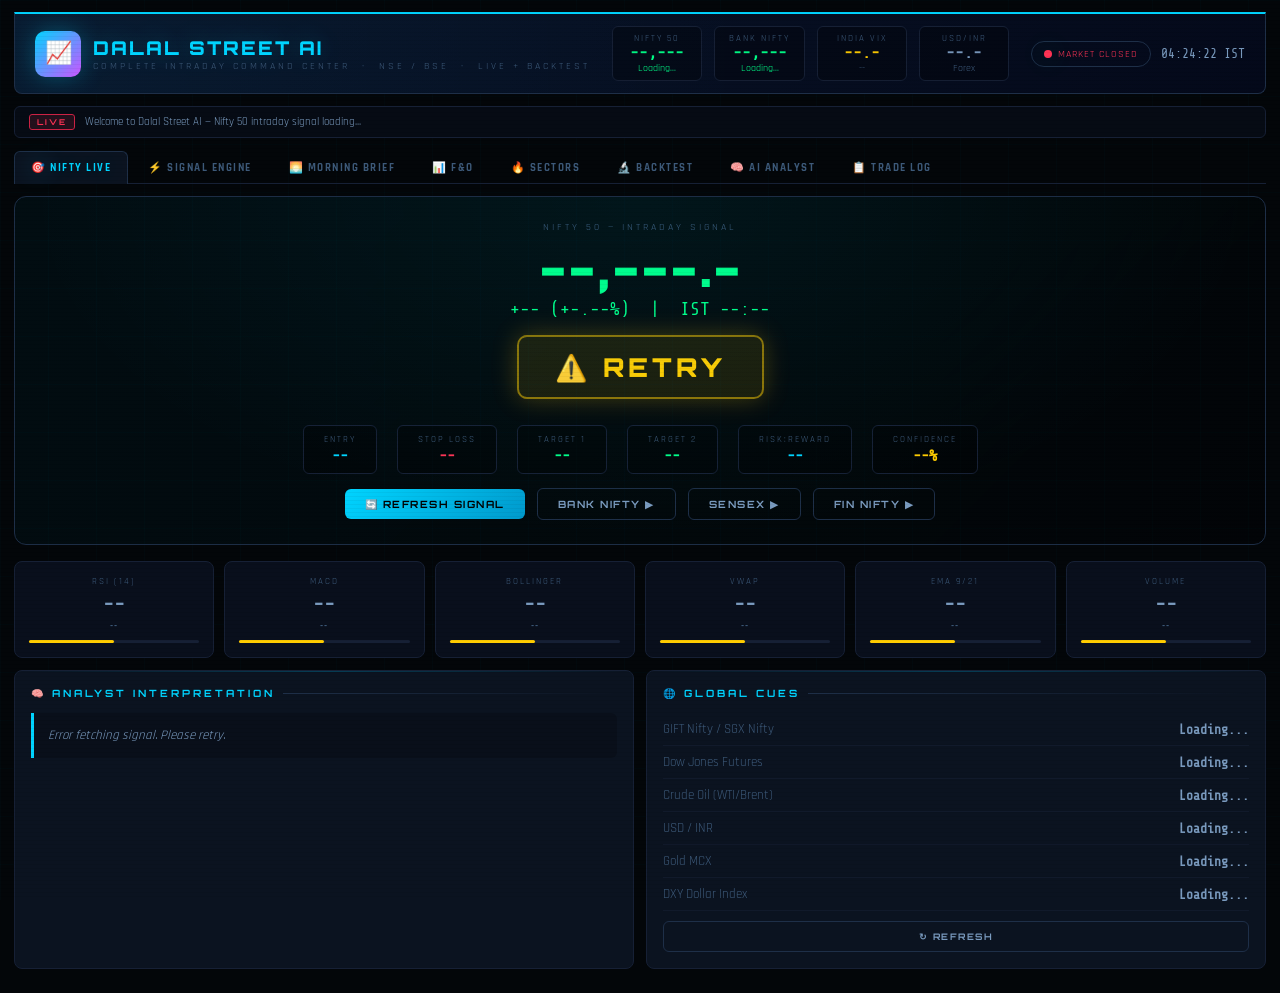
<file: dalal-street-complete.html>
<!DOCTYPE html>
<html lang="en">

<head>
  <meta charset="UTF-8" />
  <meta name="viewport" content="width=device-width, initial-scale=1.0" />
  <title>Dalal Street AI — Complete Trading Command Center</title>
  <link
    href="https://fonts.googleapis.com/css2?family=Share+Tech+Mono&family=Rajdhani:wght@400;500;600;700&family=Orbitron:wght@400;700;900&display=swap"
    rel="stylesheet" />
  <style>
    :root {
      --bg: #030609;
      --bg2: #060b14;
      --bg3: #090f1c;
      --panel: #0b1320;
      --panel2: #0f1828;
      --border: #162035;
      --border2: #1e2f48;
      --border3: #253a58;
      --accent: #00d4ff;
      --accent2: #0099cc;
      --accent3: #006688;
      --green: #00ff88;
      --green2: #00cc66;
      --green3: #003322;
      --red: #ff3355;
      --red2: #cc2244;
      --red3: #330011;
      --yellow: #ffcc00;
      --orange: #ff8800;
      --purple: #cc55ff;
      --purple2: #8833cc;
      --text: #c8d8f0;
      --text2: #7a9bbf;
      --text3: #3d5a7a;
      --text4: #1e3050;
      --glow: 0 0 24px rgba(0, 212, 255, 0.3);
      --glow2: 0 0 40px rgba(0, 212, 255, 0.15);
      --glow-g: 0 0 24px rgba(0, 255, 136, 0.3);
      --glow-r: 0 0 24px rgba(255, 51, 85, 0.3);
      --glow-y: 0 0 24px rgba(255, 204, 0, 0.25);
    }

    * {
      margin: 0;
      padding: 0;
      box-sizing: border-box;
    }

    html {
      scroll-behavior: smooth;
    }

    body {
      background: var(--bg);
      color: var(--text);
      font-family: 'Rajdhani', sans-serif;
      font-size: 15px;
      min-height: 100vh;
      overflow-x: hidden;
    }

    body::before {
      content: '';
      position: fixed;
      inset: 0;
      background: repeating-linear-gradient(0deg, transparent, transparent 3px, rgba(0, 0, 0, 0.04) 3px, rgba(0, 0, 0, 0.04) 4px);
      pointer-events: none;
      z-index: 999;
    }

    body::after {
      content: '';
      position: fixed;
      inset: 0;
      background-image: linear-gradient(rgba(0, 212, 255, 0.018) 1px, transparent 1px), linear-gradient(90deg, rgba(0, 212, 255, 0.018) 1px, transparent 1px);
      background-size: 48px 48px;
      pointer-events: none;
      z-index: 0;
    }

    .wrap {
      position: relative;
      z-index: 1;
      max-width: 1520px;
      margin: 0 auto;
      padding: 12px 14px;
    }

    /* ── HEADER ── */
    .hdr {
      display: flex;
      align-items: center;
      justify-content: space-between;
      padding: 12px 20px;
      background: linear-gradient(135deg, #09152a 0%, #04091a 100%);
      border: 1px solid var(--border2);
      border-top: 2px solid var(--accent);
      margin-bottom: 12px;
      position: relative;
      overflow: hidden;
      border-radius: 0 0 8px 8px;
    }

    .hdr::before {
      content: '';
      position: absolute;
      left: 0;
      top: 0;
      width: 60%;
      height: 100%;
      background: linear-gradient(90deg, rgba(0, 212, 255, 0.04), transparent);
      pointer-events: none;
    }

    .hdr-logo {
      display: flex;
      align-items: center;
      gap: 12px;
      z-index: 1;
    }

    .hdr-icon {
      width: 46px;
      height: 46px;
      background: linear-gradient(135deg, var(--accent), var(--purple));
      border-radius: 10px;
      display: flex;
      align-items: center;
      justify-content: center;
      font-size: 22px;
      box-shadow: var(--glow);
    }

    .hdr-logo h1 {
      font-family: 'Orbitron', monospace;
      font-size: 19px;
      font-weight: 900;
      color: var(--accent);
      letter-spacing: 2px;
      text-shadow: var(--glow);
    }

    .hdr-logo p {
      font-size: 10px;
      color: var(--text3);
      letter-spacing: 3px;
      text-transform: uppercase;
    }

    .hdr-tickers {
      display: flex;
      gap: 12px;
      z-index: 1;
    }

    .htick {
      text-align: center;
      padding: 6px 14px;
      background: rgba(0, 0, 0, 0.3);
      border: 1px solid var(--border);
      border-radius: 6px;
      cursor: pointer;
      transition: all .2s;
      min-width: 90px;
    }

    .htick:hover {
      border-color: var(--accent);
      box-shadow: var(--glow);
    }

    .htick .tn {
      font-size: 9px;
      color: var(--text3);
      letter-spacing: 2px;
      text-transform: uppercase;
    }

    .htick .tv {
      font-family: 'Share Tech Mono', monospace;
      font-size: 16px;
      font-weight: 700;
    }

    .htick .tc {
      font-size: 10px;
    }

    .hdr-right {
      display: flex;
      align-items: center;
      gap: 10px;
      z-index: 1;
    }

    .mstatus {
      display: flex;
      align-items: center;
      gap: 6px;
      padding: 6px 12px;
      border: 1px solid var(--border2);
      border-radius: 20px;
      font-size: 10px;
      letter-spacing: 1px;
    }

    .pulse {
      width: 8px;
      height: 8px;
      border-radius: 50%;
      background: var(--green);
      box-shadow: var(--glow-g);
      animation: pulse 1.5s infinite;
    }

    @keyframes pulse {

      0%,
      100% {
        opacity: 1;
      }

      50% {
        opacity: .25;
      }
    }

    #clock {
      font-family: 'Share Tech Mono', monospace;
      font-size: 13px;
      color: var(--text2);
    }

    /* ── NEWS TICKER ── */
    .nticker {
      background: var(--bg2);
      border: 1px solid var(--border);
      border-radius: 6px;
      padding: 7px 14px;
      margin-bottom: 12px;
      display: flex;
      gap: 10px;
      align-items: center;
      overflow: hidden;
    }

    .nlive {
      font-family: 'Orbitron', monospace;
      font-size: 8px;
      font-weight: 700;
      color: var(--red);
      letter-spacing: 2px;
      padding: 2px 7px;
      background: rgba(255, 51, 85, .12);
      border: 1px solid var(--red2);
      border-radius: 3px;
      white-space: nowrap;
    }

    .ntext {
      font-size: 11px;
      color: var(--text2);
      white-space: nowrap;
      overflow: hidden;
      text-overflow: ellipsis;
    }

    /* ── TABS ── */
    .tabs {
      display: flex;
      gap: 3px;
      margin-bottom: 12px;
      border-bottom: 1px solid var(--border);
      flex-wrap: wrap;
    }

    .tab {
      padding: 9px 16px;
      background: transparent;
      border: 1px solid transparent;
      border-bottom: none;
      color: var(--text3);
      cursor: pointer;
      font-family: 'Rajdhani', sans-serif;
      font-size: 11px;
      font-weight: 700;
      letter-spacing: 1.5px;
      text-transform: uppercase;
      border-radius: 6px 6px 0 0;
      transition: all .2s;
      position: relative;
      bottom: -1px;
    }

    .tab:hover {
      color: var(--text);
      background: var(--panel);
    }

    .tab.active {
      color: var(--accent);
      background: var(--panel);
      border-color: var(--border2);
      border-bottom-color: var(--panel);
      text-shadow: var(--glow);
    }

    .tab-content {
      display: none;
      animation: fadeIn .25s ease;
    }

    .tab-content.active {
      display: block;
    }

    @keyframes fadeIn {
      from {
        opacity: 0;
        transform: translateY(4px);
      }

      to {
        opacity: 1;
        transform: none;
      }
    }

    /* ── PANELS ── */
    .panel {
      background: var(--panel);
      border: 1px solid var(--border);
      border-radius: 8px;
      padding: 16px;
      position: relative;
      overflow: hidden;
    }

    .panel::before {
      content: '';
      position: absolute;
      top: 0;
      left: 0;
      right: 0;
      height: 1px;
      background: linear-gradient(90deg, transparent, var(--accent3), transparent);
      opacity: .5;
    }

    .pt {
      font-family: 'Orbitron', monospace;
      font-size: 10px;
      font-weight: 700;
      color: var(--accent);
      letter-spacing: 3px;
      text-transform: uppercase;
      margin-bottom: 14px;
      display: flex;
      align-items: center;
      gap: 8px;
    }

    .pt::after {
      content: '';
      flex: 1;
      height: 1px;
      background: linear-gradient(90deg, var(--border2), transparent);
    }

    /* ── GRIDS ── */
    .g2 {
      display: grid;
      grid-template-columns: 1fr 1fr;
      gap: 12px;
    }

    .g3 {
      display: grid;
      grid-template-columns: 1fr 1fr 1fr;
      gap: 12px;
    }

    .g4 {
      display: grid;
      grid-template-columns: repeat(4, 1fr);
      gap: 10px;
    }

    .g5 {
      display: grid;
      grid-template-columns: repeat(5, 1fr);
      gap: 10px;
    }

    .g6 {
      display: grid;
      grid-template-columns: repeat(6, 1fr);
      gap: 10px;
    }

    .cs2 {
      grid-column: span 2;
    }

    .cs3 {
      grid-column: span 3;
    }

    .cs4 {
      grid-column: span 4;
    }

    .mb12 {
      margin-bottom: 12px;
    }

    /* ── BUTTONS ── */
    .btn {
      padding: 9px 20px;
      border: none;
      border-radius: 6px;
      font-family: 'Orbitron', monospace;
      font-size: 10px;
      font-weight: 700;
      letter-spacing: 1.5px;
      cursor: pointer;
      transition: all .2s;
      white-space: nowrap;
    }

    .btn-p {
      background: linear-gradient(135deg, var(--accent), var(--accent2));
      color: #000;
    }

    .btn-p:hover {
      box-shadow: var(--glow);
      transform: translateY(-1px);
    }

    .btn-s {
      background: transparent;
      border: 1px solid var(--border2);
      color: var(--text2);
    }

    .btn-s:hover {
      border-color: var(--accent);
      color: var(--accent);
    }

    .btn-g {
      background: linear-gradient(135deg, var(--green2), #006633);
      color: #000;
    }

    .btn-g:hover {
      box-shadow: var(--glow-g);
      transform: translateY(-1px);
    }

    .btn-r {
      background: linear-gradient(135deg, var(--red2), #770011);
      color: #fff;
    }

    .btn-r:hover {
      box-shadow: var(--glow-r);
      transform: translateY(-1px);
    }

    .btn:disabled {
      opacity: .35;
      cursor: not-allowed;
      transform: none !important;
      box-shadow: none !important;
    }

    /* ── FORMS ── */
    .fg {
      display: flex;
      flex-direction: column;
      gap: 5px;
    }

    .fg label {
      font-size: 9px;
      color: var(--text3);
      letter-spacing: 2px;
      text-transform: uppercase;
    }

    .fg input,
    .fg select {
      padding: 9px 12px;
      background: var(--bg3);
      border: 1px solid var(--border2);
      border-radius: 6px;
      color: var(--text);
      font-family: 'Share Tech Mono', monospace;
      font-size: 13px;
      outline: none;
      transition: all .2s;
    }

    .fg input:focus,
    .fg select:focus {
      border-color: var(--accent);
      box-shadow: var(--glow);
    }

    .fg select option {
      background: var(--bg3);
    }

    .frow {
      display: flex;
      gap: 10px;
      align-items: flex-end;
      flex-wrap: wrap;
    }

    /* ── UP/DOWN ── */
    .up {
      color: var(--green);
    }

    .down {
      color: var(--red);
    }

    .neu {
      color: var(--yellow);
    }

    /* ── SIGNAL CARD ── */
    .sig-card {
      border-radius: 10px;
      padding: 20px;
      position: relative;
      overflow: hidden;
      margin-bottom: 14px;
      animation: slideIn .35s ease;
    }

    @keyframes slideIn {
      from {
        opacity: 0;
        transform: translateY(8px);
      }

      to {
        opacity: 1;
        transform: none;
      }
    }

    .sig-card.buy {
      background: linear-gradient(135deg, rgba(0, 255, 136, .07), rgba(0, 204, 102, .03));
      border: 1px solid var(--green2);
      box-shadow: var(--glow-g);
    }

    .sig-card.sell {
      background: linear-gradient(135deg, rgba(255, 51, 85, .07), rgba(204, 34, 68, .03));
      border: 1px solid var(--red2);
      box-shadow: var(--glow-r);
    }

    .sig-card.hold {
      background: linear-gradient(135deg, rgba(255, 204, 0, .07), rgba(255, 136, 0, .03));
      border: 1px solid var(--yellow);
      box-shadow: var(--glow-y);
    }

    .sig-hdr {
      display: flex;
      justify-content: space-between;
      align-items: flex-start;
      margin-bottom: 16px;
    }

    .sig-badge {
      display: inline-flex;
      align-items: center;
      gap: 8px;
      padding: 8px 20px;
      border-radius: 6px;
      font-family: 'Orbitron', monospace;
      font-size: 18px;
      font-weight: 900;
      letter-spacing: 3px;
    }

    .sig-badge.buy {
      background: rgba(0, 255, 136, .12);
      color: var(--green);
      border: 1px solid var(--green2);
    }

    .sig-badge.sell {
      background: rgba(255, 51, 85, .12);
      color: var(--red);
      border: 1px solid var(--red2);
    }

    .sig-badge.hold {
      background: rgba(255, 204, 0, .1);
      color: var(--yellow);
      border: 1px solid rgba(255, 204, 0, .4);
    }

    .sig-sym {
      font-family: 'Orbitron', monospace;
      font-size: 22px;
      font-weight: 900;
    }

    .sig-time {
      font-size: 11px;
      color: var(--text3);
      margin-top: 3px;
    }

    .sig-levels {
      display: grid;
      grid-template-columns: repeat(4, 1fr);
      gap: 10px;
      margin-bottom: 14px;
    }

    .lvl {
      background: rgba(0, 0, 0, .3);
      border: 1px solid var(--border);
      border-radius: 6px;
      padding: 10px;
      text-align: center;
    }

    .lvl .ll {
      font-size: 9px;
      color: var(--text3);
      letter-spacing: 2px;
      text-transform: uppercase;
      margin-bottom: 4px;
    }

    .lvl .lv {
      font-family: 'Share Tech Mono', monospace;
      font-size: 16px;
      font-weight: 700;
    }

    .lv-e {
      color: var(--accent);
    }

    .lv-sl {
      color: var(--red);
    }

    .lv-t {
      color: var(--green);
    }

    .sig-meta {
      display: flex;
      gap: 18px;
      flex-wrap: wrap;
      margin-bottom: 12px;
    }

    .sm-item .sml {
      font-size: 9px;
      color: var(--text3);
      letter-spacing: 1px;
      text-transform: uppercase;
    }

    .sm-item .smv {
      font-size: 13px;
      color: var(--text);
      font-weight: 600;
    }

    .conf-bar {
      height: 5px;
      background: var(--border);
      border-radius: 3px;
      overflow: hidden;
      margin-bottom: 12px;
    }

    .conf-fill {
      height: 100%;
      border-radius: 3px;
      transition: width 1.2s ease;
    }

    .ind-grid {
      display: grid;
      grid-template-columns: repeat(3, 1fr);
      gap: 8px;
      margin-bottom: 12px;
    }

    .ind-box {
      background: var(--bg3);
      border: 1px solid var(--border);
      border-radius: 6px;
      padding: 9px 12px;
      display: flex;
      justify-content: space-between;
      align-items: center;
    }

    .ind-box .in {
      font-size: 10px;
      color: var(--text3);
      letter-spacing: 1px;
      text-transform: uppercase;
    }

    .ind-box .iv {
      font-family: 'Share Tech Mono', monospace;
      font-size: 12px;
      font-weight: 700;
    }

    .bullish {
      color: var(--green);
    }

    .bearish {
      color: var(--red);
    }

    .neutral {
      color: var(--yellow);
    }

    .anote {
      font-size: 13px;
      line-height: 1.65;
      color: var(--text2);
      padding: 12px 14px;
      background: rgba(0, 0, 0, .2);
      border-left: 3px solid var(--accent);
      border-radius: 0 6px 6px 0;
      font-style: italic;
    }

    /* ── NIFTY LIVE BIG PANEL ── */
    .nifty-big {
      text-align: center;
      padding: 24px;
      background: linear-gradient(135deg, rgba(0, 212, 255, .04), rgba(0, 0, 0, .2));
      border-radius: 12px;
      margin-bottom: 16px;
      border: 1px solid var(--border2);
      position: relative;
      overflow: hidden;
    }

    .nifty-big::before {
      content: '';
      position: absolute;
      inset: 0;
      background: radial-gradient(ellipse at 50% 0%, rgba(0, 212, 255, .06), transparent 70%);
      pointer-events: none;
    }

    .nifty-price {
      font-family: 'Orbitron', monospace;
      font-size: 52px;
      font-weight: 900;
      line-height: 1;
      letter-spacing: 2px;
    }

    .nifty-change {
      font-family: 'Share Tech Mono', monospace;
      font-size: 18px;
      margin-top: 6px;
    }

    .nifty-signal-big {
      display: inline-flex;
      align-items: center;
      gap: 12px;
      padding: 14px 36px;
      border-radius: 10px;
      font-family: 'Orbitron', monospace;
      font-size: 26px;
      font-weight: 900;
      letter-spacing: 4px;
      margin: 16px 0;
    }

    .nsb-buy {
      background: rgba(0, 255, 136, .12);
      color: var(--green);
      border: 2px solid var(--green2);
      box-shadow: var(--glow-g);
    }

    .nsb-sell {
      background: rgba(255, 51, 85, .12);
      color: var(--red);
      border: 2px solid var(--red2);
      box-shadow: var(--glow-r);
    }

    .nsb-hold {
      background: rgba(255, 204, 0, .1);
      color: var(--yellow);
      border: 2px solid rgba(255, 204, 0, .5);
      box-shadow: var(--glow-y);
    }

    .nifty-levels-row {
      display: flex;
      justify-content: center;
      gap: 20px;
      flex-wrap: wrap;
      margin-top: 10px;
    }

    .nlvl {
      text-align: center;
      padding: 8px 20px;
      background: rgba(0, 0, 0, .3);
      border: 1px solid var(--border);
      border-radius: 6px;
    }

    .nlvl .ll {
      font-size: 9px;
      color: var(--text3);
      letter-spacing: 2px;
      text-transform: uppercase;
      margin-bottom: 3px;
    }

    .nlvl .lv {
      font-family: 'Share Tech Mono', monospace;
      font-size: 15px;
      font-weight: 700;
    }

    /* ── INDICATOR TILES (big) ── */
    .ind-tile {
      background: var(--bg3);
      border: 1px solid var(--border);
      border-radius: 8px;
      padding: 14px;
      text-align: center;
    }

    .ind-tile .it-name {
      font-size: 9px;
      color: var(--text3);
      letter-spacing: 2px;
      text-transform: uppercase;
      margin-bottom: 6px;
    }

    .ind-tile .it-val {
      font-family: 'Share Tech Mono', monospace;
      font-size: 20px;
      font-weight: 700;
    }

    .ind-tile .it-sig {
      font-size: 10px;
      margin-top: 4px;
      letter-spacing: 1px;
      font-weight: 700;
    }

    .ind-tile .it-bar {
      height: 3px;
      border-radius: 2px;
      margin-top: 8px;
      background: var(--border);
    }

    .ind-tile .it-fill {
      height: 100%;
      border-radius: 2px;
      transition: width .8s;
    }

    /* ── STAT ROW ── */
    .srow {
      display: flex;
      justify-content: space-between;
      align-items: center;
      padding: 8px 0;
      border-bottom: 1px solid rgba(22, 32, 53, .6);
      font-size: 13px;
    }

    .srow:last-child {
      border: none;
    }

    .srow .sl {
      color: var(--text3);
    }

    .srow .sv {
      font-family: 'Share Tech Mono', monospace;
      font-weight: 700;
    }

    /* ── WATCHLIST ── */
    .witem {
      display: flex;
      align-items: center;
      justify-content: space-between;
      padding: 10px 12px;
      background: var(--bg3);
      border: 1px solid var(--border);
      border-radius: 6px;
      margin-bottom: 7px;
      cursor: pointer;
      transition: all .2s;
    }

    .witem:hover {
      border-color: var(--accent2);
    }

    .wi-sym {
      font-family: 'Orbitron', monospace;
      font-size: 12px;
      font-weight: 700;
    }

    .wi-name {
      font-size: 10px;
      color: var(--text3);
    }

    .wi-price {
      font-family: 'Share Tech Mono', monospace;
      font-size: 14px;
    }

    .wi-sig {
      padding: 3px 9px;
      border-radius: 3px;
      font-size: 9px;
      font-weight: 700;
      letter-spacing: 1px;
    }

    .ws-b {
      background: rgba(0, 255, 136, .12);
      color: var(--green);
      border: 1px solid var(--green2);
    }

    .ws-s {
      background: rgba(255, 51, 85, .12);
      color: var(--red);
      border: 1px solid var(--red2);
    }

    .ws-h {
      background: rgba(255, 204, 0, .08);
      color: var(--yellow);
      border: 1px solid rgba(255, 204, 0, .3);
    }

    /* ── TAGS ── */
    .tag {
      display: inline-block;
      padding: 3px 9px;
      background: rgba(0, 212, 255, .08);
      border: 1px solid rgba(0, 212, 255, .25);
      border-radius: 3px;
      font-size: 10px;
      color: var(--accent);
      letter-spacing: 1px;
      margin: 2px;
      cursor: pointer;
      transition: all .15s;
    }

    .tag:hover {
      background: rgba(0, 212, 255, .18);
    }

    /* ── F&O ── */
    .fo-box {
      background: var(--bg3);
      border: 1px solid var(--border);
      border-radius: 6px;
      padding: 14px;
      text-align: center;
    }

    .fo-box .fl {
      font-size: 9px;
      color: var(--text3);
      letter-spacing: 2px;
      text-transform: uppercase;
      margin-bottom: 6px;
    }

    .fo-box .fv {
      font-family: 'Share Tech Mono', monospace;
      font-size: 24px;
      font-weight: 700;
    }

    .fo-box .fs {
      font-size: 11px;
      color: var(--text3);
      margin-top: 4px;
    }

    /* ── SECTOR HEATMAP ── */
    .sector-grid {
      display: grid;
      grid-template-columns: repeat(4, 1fr);
      gap: 8px;
    }

    .sbox {
      padding: 12px;
      border-radius: 6px;
      text-align: center;
      cursor: pointer;
      transition: all .2s;
      border: 1px solid transparent;
    }

    .sbox:hover {
      transform: scale(1.04);
    }

    .sbox .sn {
      font-size: 10px;
      font-weight: 700;
      letter-spacing: 1px;
      margin-bottom: 4px;
    }

    .sbox .sc {
      font-family: 'Share Tech Mono', monospace;
      font-size: 14px;
      font-weight: 700;
    }

    .s-su {
      background: rgba(0, 255, 136, .14);
      border-color: rgba(0, 255, 136, .3);
      color: var(--green);
    }

    .s-u {
      background: rgba(0, 255, 136, .06);
      border-color: rgba(0, 255, 136, .14);
      color: #66ffaa;
    }

    .s-n {
      background: rgba(255, 204, 0, .06);
      border-color: rgba(255, 204, 0, .18);
      color: var(--yellow);
    }

    .s-d {
      background: rgba(255, 51, 85, .06);
      border-color: rgba(255, 51, 85, .14);
      color: #ff7799;
    }

    .s-sd {
      background: rgba(255, 51, 85, .14);
      border-color: rgba(255, 51, 85, .3);
      color: var(--red);
    }

    /* ── CHAT ── */
    .chat-area {
      height: 320px;
      overflow-y: auto;
      padding: 14px;
      background: var(--bg2);
      border: 1px solid var(--border);
      border-radius: 6px;
      margin-bottom: 10px;
      scroll-behavior: smooth;
    }

    .msg {
      margin-bottom: 12px;
      animation: fadeIn .3s ease;
    }

    .msg.user {
      text-align: right;
    }

    .mbubble {
      display: inline-block;
      max-width: 85%;
      padding: 10px 14px;
      border-radius: 10px;
      font-size: 13px;
      line-height: 1.6;
    }

    .msg.user .mbubble {
      background: linear-gradient(135deg, rgba(0, 212, 255, .12), rgba(0, 153, 204, .07));
      border: 1px solid var(--accent2);
      border-radius: 10px 10px 2px 10px;
    }

    .msg.ai .mbubble {
      background: var(--panel2);
      border: 1px solid var(--border2);
      color: var(--text2);
      text-align: left;
      border-radius: 2px 10px 10px 10px;
    }

    .msender {
      font-size: 9px;
      color: var(--text3);
      letter-spacing: 1px;
      margin-bottom: 3px;
    }

    .msg.user .msender {
      text-align: right;
    }

    .ci-row {
      display: flex;
      gap: 8px;
    }

    .ci-row input {
      flex: 1;
      padding: 9px 12px;
      background: var(--bg3);
      border: 1px solid var(--border2);
      border-radius: 6px;
      color: var(--text);
      font-family: 'Rajdhani', sans-serif;
      font-size: 14px;
      outline: none;
    }

    .ci-row input:focus {
      border-color: var(--accent);
    }

    /* ── BACKTEST SPECIFIC ── */
    .strat-card {
      background: var(--bg3);
      border: 1px solid var(--border);
      border-radius: 8px;
      padding: 14px;
      cursor: pointer;
      transition: all .2s;
      position: relative;
    }

    .strat-card:hover {
      border-color: var(--accent2);
      transform: translateY(-2px);
    }

    .strat-card.sel {
      border-color: var(--accent);
      box-shadow: var(--glow);
    }

    .strat-card.sel::after {
      content: '✓';
      position: absolute;
      top: 10px;
      right: 12px;
      color: var(--accent);
      font-size: 14px;
      font-weight: 900;
    }

    .strat-card .st-i {
      font-size: 22px;
      margin-bottom: 7px;
    }

    .strat-card .st-n {
      font-family: 'Orbitron', monospace;
      font-size: 10px;
      font-weight: 700;
      color: var(--accent);
      letter-spacing: 1px;
      margin-bottom: 5px;
    }

    .strat-card .st-d {
      font-size: 11px;
      color: var(--text3);
      line-height: 1.5;
    }

    .st-params {
      margin-top: 10px;
      padding-top: 10px;
      border-top: 1px solid var(--border);
      display: none;
    }

    .strat-card.sel .st-params {
      display: block;
    }

    .pr {
      display: flex;
      justify-content: space-between;
      align-items: center;
      margin-bottom: 6px;
    }

    .pr label {
      font-size: 10px;
      color: var(--text3);
    }

    .pr input {
      width: 68px;
      padding: 4px 8px;
      background: var(--bg2);
      border: 1px solid var(--border2);
      border-radius: 4px;
      color: var(--text);
      font-family: 'Share Tech Mono', monospace;
      font-size: 12px;
      text-align: right;
      outline: none;
    }

    .pbar {
      height: 4px;
      background: var(--border);
      border-radius: 2px;
      overflow: hidden;
      margin: 6px 0;
    }

    .pfill {
      height: 100%;
      border-radius: 2px;
      transition: width .4s;
    }

    .tbl {
      width: 100%;
      border-collapse: collapse;
    }

    .tbl th {
      font-size: 9px;
      color: var(--text3);
      letter-spacing: 2px;
      text-transform: uppercase;
      padding: 8px 10px;
      text-align: left;
      border-bottom: 1px solid var(--border);
      white-space: nowrap;
    }

    .tbl td {
      padding: 7px 10px;
      font-family: 'Share Tech Mono', monospace;
      font-size: 11px;
      border-bottom: 1px solid rgba(22, 32, 53, .4);
    }

    .tbl tr:hover td {
      background: rgba(0, 212, 255, .02);
    }

    .tbl-wrap {
      max-height: 340px;
      overflow-y: auto;
    }

    .stat-card {
      background: var(--bg3);
      border: 1px solid var(--border);
      border-radius: 8px;
      padding: 14px;
      text-align: center;
    }

    .stat-card .sc-l {
      font-size: 9px;
      color: var(--text3);
      letter-spacing: 2px;
      text-transform: uppercase;
      margin-bottom: 6px;
    }

    .stat-card .sc-v {
      font-family: 'Share Tech Mono', monospace;
      font-size: 20px;
      font-weight: 700;
      line-height: 1;
    }

    .stat-card .sc-s {
      font-size: 10px;
      color: var(--text3);
      margin-top: 4px;
    }

    .rb {
      display: inline-flex;
      align-items: center;
      gap: 5px;
      padding: 3px 10px;
      border-radius: 4px;
      font-family: 'Orbitron', monospace;
      font-size: 10px;
      font-weight: 700;
      letter-spacing: 1px;
    }

    .rb-w {
      background: rgba(0, 255, 136, .1);
      color: var(--green);
      border: 1px solid var(--green2);
    }

    .rb-l {
      background: rgba(255, 51, 85, .1);
      color: var(--red);
      border: 1px solid var(--red2);
    }

    /* ── REPLAY ── */
    .ri {
      background: var(--bg3);
      border: 1px solid var(--border);
      border-radius: 6px;
      padding: 10px 14px;
      display: flex;
      gap: 18px;
      flex-wrap: wrap;
      margin: 10px 0;
    }

    .ri-i .ril {
      font-size: 9px;
      color: var(--text3);
      letter-spacing: 2px;
      text-transform: uppercase;
    }

    .ri-i .riv {
      font-family: 'Share Tech Mono', monospace;
      font-size: 14px;
      font-weight: 700;
    }

    /* ── OVERLAY ── */
    .ov {
      display: none;
      position: fixed;
      inset: 0;
      background: rgba(3, 6, 9, .95);
      z-index: 800;
      align-items: center;
      justify-content: center;
      flex-direction: column;
      gap: 14px;
    }

    .ov.show {
      display: flex;
    }

    .spin {
      width: 52px;
      height: 52px;
      border: 2px solid var(--border2);
      border-top: 2px solid var(--accent);
      border-radius: 50%;
      animation: spin .75s linear infinite;
    }

    @keyframes spin {
      to {
        transform: rotate(360deg);
      }
    }

    .spinr {
      display: inline-block;
      width: 13px;
      height: 13px;
      border: 2px solid var(--border2);
      border-top-color: var(--accent);
      border-radius: 50%;
      animation: spin .7s linear infinite;
      vertical-align: middle;
    }

    .ov p {
      font-family: 'Orbitron', monospace;
      font-size: 11px;
      letter-spacing: 3px;
      color: var(--accent);
      animation: blink .9s infinite;
    }

    @keyframes blink {
      50% {
        opacity: .2;
      }
    }

    /* ── VIX GAUGE ── */
    .vix-big {
      font-family: 'Orbitron', monospace;
      font-size: 40px;
      font-weight: 900;
      text-align: center;
      line-height: 1;
    }

    .vix-lbl {
      font-size: 10px;
      color: var(--text3);
      letter-spacing: 3px;
      text-transform: uppercase;
      text-align: center;
      margin-top: 4px;
    }

    /* ── DATA TABLE ── */
    .dtbl {
      width: 100%;
      border-collapse: collapse;
    }

    .dtbl th {
      font-size: 9px;
      color: var(--text3);
      letter-spacing: 2px;
      padding: 8px 10px;
      text-align: left;
      border-bottom: 1px solid var(--border);
      text-transform: uppercase;
    }

    .dtbl td {
      padding: 8px 10px;
      font-family: 'Share Tech Mono', monospace;
      font-size: 12px;
      border-bottom: 1px solid rgba(22, 32, 53, .5);
    }

    .dtbl tr:hover td {
      background: rgba(0, 212, 255, .02);
    }

    /* ── NEWS ITEMS ── */
    .nitem {
      padding: 10px 12px;
      background: var(--bg3);
      border: 1px solid var(--border);
      border-left: 3px solid var(--accent2);
      border-radius: 0 6px 6px 0;
      margin-bottom: 7px;
    }

    .nitem .nh {
      font-size: 13px;
      color: var(--text);
      margin-bottom: 3px;
      font-weight: 600;
    }

    .nitem .nm {
      font-size: 10px;
      color: var(--text3);
    }

    .nitem.bull {
      border-left-color: var(--green2);
    }

    .nitem.bear {
      border-left-color: var(--red2);
    }

    /* ── SCROLLBAR ── */
    ::-webkit-scrollbar {
      width: 5px;
    }

    ::-webkit-scrollbar-track {
      background: var(--bg2);
    }

    ::-webkit-scrollbar-thumb {
      background: var(--border2);
      border-radius: 3px;
    }

    @media(max-width:1100px) {

      .g5,
      .g6 {
        grid-template-columns: repeat(3, 1fr);
      }

      .g4 {
        grid-template-columns: 1fr 1fr;
      }

      .hdr-tickers {
        display: none;
      }

      .sector-grid {
        grid-template-columns: repeat(3, 1fr);
      }
    }

    @media(max-width:700px) {

      .g2,
      .g3,
      .g4,
      .g5,
      .g6 {
        grid-template-columns: 1fr;
      }

      .sig-levels {
        grid-template-columns: 1fr 1fr;
      }

      .ind-grid {
        grid-template-columns: 1fr 1fr;
      }
    }
  </style>
</head>

<body>
  <div class="ov" id="ov">
    <div class="spin"></div>
    <p id="ovMsg">LOADING...</p>
  </div>

  <div class="wrap">

    <!-- ══════════════ HEADER ══════════════ -->
    <div class="hdr">
      <div class="hdr-logo">
        <div class="hdr-icon">📈</div>
        <div>
          <h1>DALAL STREET AI</h1>
          <p>Complete Intraday Command Center &nbsp;·&nbsp; NSE / BSE &nbsp;·&nbsp; Live + Backtest</p>
        </div>
      </div>
      <div class="hdr-tickers">
        <div class="htick" onclick="switchTab('nifty')">
          <div class="tn">NIFTY 50</div>
          <div class="tv up" id="h-nifty">--,---</div>
          <div class="tc up" id="h-nifty-c">Loading...</div>
        </div>
        <div class="htick" onclick="switchTab('nifty')">
          <div class="tn">BANK NIFTY</div>
          <div class="tv up" id="h-bnifty">--,---</div>
          <div class="tc up" id="h-bnifty-c">Loading...</div>
        </div>
        <div class="htick">
          <div class="tn">INDIA VIX</div>
          <div class="tv" id="h-vix" style="color:var(--yellow)">--.-</div>
          <div class="tc" id="h-vix-c" style="color:var(--text3)">--</div>
        </div>
        <div class="htick">
          <div class="tn">USD/INR</div>
          <div class="tv" id="h-usdinr" style="color:var(--text2)">--.-</div>
          <div class="tc" style="color:var(--text3)">Forex</div>
        </div>
      </div>
      <div class="hdr-right">
        <div class="mstatus">
          <div class="pulse" id="mpulse"></div><span id="mstatus-txt" style="color:var(--green)">MARKET OPEN</span>
        </div>
        <div id="clock">--:--:--</div>
      </div>
    </div>

    <!-- NEWS TICKER -->
    <div class="nticker">
      <div class="nlive">LIVE</div>
      <div class="ntext" id="nticker">Fetching live market updates...</div>
    </div>

    <!-- ══════════════ TABS ══════════════ -->
    <div class="tabs">
      <div class="tab active" onclick="switchTab('nifty')">🎯 Nifty Live</div>
      <div class="tab" onclick="switchTab('signals')">⚡ Signal Engine</div>
      <div class="tab" onclick="switchTab('morning')">🌅 Morning Brief</div>
      <div class="tab" onclick="switchTab('fo')">📊 F&amp;O</div>
      <div class="tab" onclick="switchTab('sectors')">🔥 Sectors</div>
      <div class="tab" onclick="switchTab('backtest')">🔬 Backtest</div>
      <div class="tab" onclick="switchTab('analyst')">🧠 AI Analyst</div>
      <div class="tab" onclick="switchTab('tradelog')">📋 Trade Log</div>
    </div>

    <!-- ══════════════════════════════════════════════
     TAB 1 — NIFTY LIVE (PRIMARY)
══════════════════════════════════════════════ -->
    <div class="tab-content active" id="tab-nifty">
      <!-- BIG SIGNAL PANEL -->
      <div class="nifty-big mb12">
        <div style="font-size:10px;color:var(--text3);letter-spacing:3px;text-transform:uppercase;margin-bottom:8px;">
          NIFTY 50 — INTRADAY SIGNAL</div>
        <div class="nifty-price up" id="n-price">--,---.-</div>
        <div class="nifty-change up" id="n-change">+-- (+-.--%) &nbsp;|&nbsp; IST --:--</div>
        <div id="nifty-signal-badge">
          <div class="nifty-signal-big nsb-hold">⏳ LOADING SIGNAL...</div>
        </div>
        <div class="nifty-levels-row" id="n-levels">
          <div class="nlvl">
            <div class="ll">ENTRY</div>
            <div class="lv lv-e" id="nl-entry">--</div>
          </div>
          <div class="nlvl">
            <div class="ll">STOP LOSS</div>
            <div class="lv lv-sl" id="nl-sl">--</div>
          </div>
          <div class="nlvl">
            <div class="ll">TARGET 1</div>
            <div class="lv up" id="nl-t1">--</div>
          </div>
          <div class="nlvl">
            <div class="ll">TARGET 2</div>
            <div class="lv up" id="nl-t2">--</div>
          </div>
          <div class="nlvl">
            <div class="ll">RISK:REWARD</div>
            <div class="lv" id="nl-rr" style="color:var(--accent)">--</div>
          </div>
          <div class="nlvl">
            <div class="ll">CONFIDENCE</div>
            <div class="lv" id="nl-conf" style="color:var(--yellow)">--%</div>
          </div>
        </div>
        <div style="margin-top:14px;">
          <button class="btn btn-p" onclick="refreshNiftySignal()" id="niftyRefreshBtn">🔄 REFRESH SIGNAL</button>
          <button class="btn btn-s" style="margin-left:8px;" onclick="refreshNiftySignal('BANK NIFTY')">BANK NIFTY
            ▶</button>
          <button class="btn btn-s" style="margin-left:8px;" onclick="refreshNiftySignal('SENSEX')">SENSEX ▶</button>
          <button class="btn btn-s" style="margin-left:8px;" onclick="refreshNiftySignal('FINNIFTY')">FIN NIFTY
            ▶</button>
        </div>
      </div>

      <!-- INDICATOR TILES -->
      <div class="g6 mb12" id="n-ind-tiles">
        <div class="ind-tile">
          <div class="it-name">RSI (14)</div>
          <div class="it-val" id="ni-rsi" style="color:var(--text2)">--</div>
          <div class="it-sig" id="ni-rsi-s" style="color:var(--text3)">--</div>
          <div class="it-bar">
            <div class="it-fill" id="ni-rsi-b" style="width:50%;background:var(--yellow);"></div>
          </div>
        </div>
        <div class="ind-tile">
          <div class="it-name">MACD</div>
          <div class="it-val" id="ni-macd" style="color:var(--text2)">--</div>
          <div class="it-sig" id="ni-macd-s" style="color:var(--text3)">--</div>
          <div class="it-bar">
            <div class="it-fill" id="ni-macd-b" style="width:50%;background:var(--yellow);"></div>
          </div>
        </div>
        <div class="ind-tile">
          <div class="it-name">BOLLINGER</div>
          <div class="it-val" id="ni-bb" style="color:var(--text2)">--</div>
          <div class="it-sig" id="ni-bb-s" style="color:var(--text3)">--</div>
          <div class="it-bar">
            <div class="it-fill" id="ni-bb-b" style="width:50%;background:var(--yellow);"></div>
          </div>
        </div>
        <div class="ind-tile">
          <div class="it-name">VWAP</div>
          <div class="it-val" id="ni-vwap" style="color:var(--text2)">--</div>
          <div class="it-sig" id="ni-vwap-s" style="color:var(--text3)">--</div>
          <div class="it-bar">
            <div class="it-fill" id="ni-vwap-b" style="width:50%;background:var(--yellow);"></div>
          </div>
        </div>
        <div class="ind-tile">
          <div class="it-name">EMA 9/21</div>
          <div class="it-val" id="ni-ema" style="color:var(--text2)">--</div>
          <div class="it-sig" id="ni-ema-s" style="color:var(--text3)">--</div>
          <div class="it-bar">
            <div class="it-fill" id="ni-ema-b" style="width:50%;background:var(--yellow);"></div>
          </div>
        </div>
        <div class="ind-tile">
          <div class="it-name">VOLUME</div>
          <div class="it-val" id="ni-vol" style="color:var(--text2)">--</div>
          <div class="it-sig" id="ni-vol-s" style="color:var(--text3)">--</div>
          <div class="it-bar">
            <div class="it-fill" id="ni-vol-b" style="width:50%;background:var(--yellow);"></div>
          </div>
        </div>
      </div>

      <!-- ANALYST NOTE + GLOBAL CUES -->
      <div class="g2 mb12">
        <div class="panel">
          <div class="pt">🧠 Analyst Interpretation</div>
          <div class="anote" id="n-anote">Click Refresh Signal to get live analysis from the AI analyst...</div>
          <div style="margin-top:10px;font-size:11px;color:var(--text3)" id="n-news-impact"></div>
        </div>
        <div class="panel">
          <div class="pt">🌐 Global Cues</div>
          <div class="srow"><span class="sl">GIFT Nifty / SGX Nifty</span><span class="sv" id="gc-sgx"
              style="color:var(--text2)">Loading...</span></div>
          <div class="srow"><span class="sl">Dow Jones Futures</span><span class="sv" id="gc-dow"
              style="color:var(--text2)">Loading...</span></div>
          <div class="srow"><span class="sl">Crude Oil (WTI/Brent)</span><span class="sv" id="gc-crude"
              style="color:var(--text2)">Loading...</span></div>
          <div class="srow"><span class="sl">USD / INR</span><span class="sv" id="gc-usd"
              style="color:var(--text2)">Loading...</span></div>
          <div class="srow"><span class="sl">Gold MCX</span><span class="sv" id="gc-gold"
              style="color:var(--text2)">Loading...</span></div>
          <div class="srow"><span class="sl">DXY Dollar Index</span><span class="sv" id="gc-dxy"
              style="color:var(--text2)">Loading...</span></div>
          <button class="btn btn-s" style="width:100%;margin-top:10px;font-size:9px;" onclick="fetchGlobalCues()">↻
            REFRESH</button>
        </div>
      </div>
    </div>

    <!-- ══════════════════════════════════════════════
     TAB 2 — SIGNAL ENGINE
══════════════════════════════════════════════ -->
    <div class="tab-content" id="tab-signals">
      <div class="frow mb12">
        <div class="fg" style="flex:2">
          <label>Symbol / Index</label>
          <input type="text" id="sym-input" list="sym-list" placeholder="Select or type (NIFTY 50, SENSEX...)" />
          <datalist id="sym-list">
            <option value="NIFTY 50"></option>
            <option value="BANK NIFTY"></option>
            <option value="SENSEX"></option>
            <option value="FINNIFTY"></option>
            <option value="MIDCPNIFTY"></option>
            <option value="INDIA VIX"></option>
            <option value="RELIANCE"></option>
            <option value="HDFC BANK"></option>
            <option value="INFOSYS"></option>
            <option value="TCS"></option>
            <option value="ICICI BANK"></option>
            <option value="ADANI ENT"></option>
            <option value="TATA MOTORS"></option>
            <option value="BAJAJ FINANCE"></option>
            <option value="SBIN"></option>
            <option value="BHARTIARTL"></option>
            <option value="ITC"></option>
            <option value="LT"></option>
            <option value="AXISBANK"></option>
            <option value="KOTAKBANK"></option>
          </datalist>
        </div>
        <div class="fg"><label>Segment</label><select id="seg-select">
            <option value="equity">NSE Equity</option>
            <option value="index">Index</option>
            <option value="fo">F&O</option>
            <option value="options">Options</option>
          </select></div>
        <div class="fg"><label>Timeframe</label><select id="tf-select">
            <option value="5min">5 Min</option>
            <option value="15min" selected>15 Min</option>
            <option value="30min">30 Min</option>
            <option value="1hr">1 Hour</option>
          </select></div>
        <button class="btn btn-p" onclick="generateSignal()">ANALYZE ▶</button>
      </div>
      <div style="margin-bottom:12px;">
        <span style="font-size:10px;color:var(--text3);">QUICK: </span>
        <span class="tag" onclick="qs('NIFTY 50')">NIFTY 50</span>
        <span class="tag" onclick="qs('BANK NIFTY')">BANK NIFTY</span>
        <span class="tag" onclick="qs('SENSEX')">SENSEX</span>
        <span class="tag" onclick="qs('RELIANCE')">RELIANCE</span>
        <span class="tag" onclick="qs('HDFC BANK')">HDFC BANK</span>
        <span class="tag" onclick="qs('INFOSYS')">INFOSYS</span>
        <span class="tag" onclick="qs('TCS')">TCS</span>
        <span class="tag" onclick="qs('ICICI BANK')">ICICI BANK</span>
        <span class="tag" onclick="qs('ADANI ENT')">ADANI ENT</span>
        <span class="tag" onclick="qs('TATA MOTORS')">TATA MOTORS</span>
        <span class="tag" onclick="qs('BAJAJ FINANCE')">BAJAJ FINANCE</span>
      </div>
      <div id="sig-output"></div>
      <div class="g2">
        <div class="panel">
          <div class="pt">📋 Watchlist</div>
          <div class="witem" onclick="qs('NIFTY 50');generateSignal()">
            <div>
              <div class="wi-sym">NIFTY 50</div>
              <div class="wi-name">NSE Index</div>
            </div>
            <div class="wi-price up" id="wl-n">--,---</div>
            <div class="wi-sig ws-h">WAIT</div>
          </div>
          <div class="witem" onclick="qs('BANK NIFTY');generateSignal()">
            <div>
              <div class="wi-sym">BANK NIFTY</div>
              <div class="wi-name">Banking Index</div>
            </div>
            <div class="wi-price up" id="wl-bn">--,---</div>
            <div class="wi-sig ws-h">WAIT</div>
          </div>
          <div class="witem" onclick="qs('SENSEX');generateSignal()">
            <div>
              <div class="wi-sym">SENSEX</div>
              <div class="wi-name">BSE Index</div>
            </div>
            <div class="wi-price up" id="wl-sen">--,---</div>
            <div class="wi-sig ws-h">WAIT</div>
          </div>
          <div class="witem" onclick="qs('RELIANCE');generateSignal()">
            <div>
              <div class="wi-sym">RELIANCE</div>
              <div class="wi-name">Reliance Industries</div>
            </div>
            <div class="wi-price">--</div>
            <div class="wi-sig ws-h">WAIT</div>
          </div>
          <div class="witem" onclick="qs('HDFC BANK');generateSignal()">
            <div>
              <div class="wi-sym">HDFC BANK</div>
              <div class="wi-name">HDFC Bank Ltd</div>
            </div>
            <div class="wi-price">--</div>
            <div class="wi-sig ws-h">WAIT</div>
          </div>
          <div class="witem" onclick="qs('INFOSYS');generateSignal()">
            <div>
              <div class="wi-sym">INFOSYS</div>
              <div class="wi-name">Infosys Ltd</div>
            </div>
            <div class="wi-price">--</div>
            <div class="wi-sig ws-h">WAIT</div>
          </div>
        </div>
        <div class="panel">
          <div class="pt">📰 Recent Signals</div>
          <div id="recent-signals">
            <div style="text-align:center;padding:30px;color:var(--text3);font-size:12px;">No signals generated yet
            </div>
          </div>
        </div>
      </div>
    </div>

    <!-- ══════════════════════════════════════════════
     TAB 3 — MORNING BRIEF
══════════════════════════════════════════════ -->
    <div class="tab-content" id="tab-morning">
      <div class="g2 mb12">
        <div class="panel">
          <div class="pt">🌅 Pre-Market Intelligence</div>
          <div id="morning-content">
            <div style="text-align:center;padding:40px;color:var(--text3);">
              <div style="font-size:40px;margin-bottom:12px;">📋</div>
              <div style="font-family:'Orbitron',monospace;font-size:11px;letter-spacing:2px;">Click below to generate
                morning brief</div>
            </div>
          </div>
          <button class="btn btn-p" style="width:100%;margin-top:10px;" onclick="generateMorningBrief()">GENERATE
            MORNING BRIEF</button>
        </div>
        <div class="panel">
          <div class="pt">📰 Market News</div>
          <div id="news-area">
            <div style="text-align:center;padding:40px;color:var(--text3);">
              <div style="font-size:40px;margin-bottom:12px;">📡</div>
              <div style="font-size:11px;letter-spacing:2px;">News will appear after Morning Brief</div>
            </div>
          </div>
        </div>
      </div>
      <div class="panel">
        <div class="pt">📊 FII / DII Activity</div>
        <table class="dtbl">
          <thead>
            <tr>
              <th>Participant</th>
              <th>Buy (₹ Cr)</th>
              <th>Sell (₹ Cr)</th>
              <th>Net (₹ Cr)</th>
              <th>Trend</th>
              <th>Verdict</th>
            </tr>
          </thead>
          <tbody id="fii-table">
            <tr>
              <td colspan="6" style="text-align:center;color:var(--text3);padding:20px;">Generate Morning Brief to load
                FII/DII data</td>
            </tr>
          </tbody>
        </table>
      </div>
    </div>

    <!-- ══════════════════════════════════════════════
     TAB 4 — F&O DASHBOARD
══════════════════════════════════════════════ -->
    <div class="tab-content" id="tab-fo">
      <div class="frow mb12">
        <div class="fg" style="flex:2"><label>Index / Stock</label><input type="text" id="fo-sym" list="sym-list"
            placeholder="NIFTY 50, BANK NIFTY, SENSEX, RELIANCE..." /></div>
        <div class="fg"><label>Expiry</label><select id="fo-expiry">
            <option value="weekly">Weekly</option>
            <option value="monthly">Monthly</option>
          </select></div>
        <button class="btn btn-p" onclick="analyzeFO()">ANALYZE F&O ▶</button>
      </div>
      <div class="g3 mb12">
        <div class="panel">
          <div class="pt">📊 PCR</div>
          <div class="fo-box">
            <div class="fl">PUT-CALL RATIO</div>
            <div class="fv" id="pcr-val" style="color:var(--green)">--</div>
            <div class="fs" id="pcr-int">Enter symbol</div>
          </div>
        </div>
        <div class="panel">
          <div class="pt">💥 Max Pain</div>
          <div class="fo-box">
            <div class="fl">MAX PAIN STRIKE</div>
            <div class="fv" id="mp-val" style="color:var(--yellow);font-size:20px">--,---</div>
            <div class="fs" id="mp-note">Enter symbol</div>
          </div>
        </div>
        <div class="panel">
          <div class="pt">⚡ Implied Vol</div>
          <div class="fo-box">
            <div class="fl">IV LEVEL</div>
            <div class="fv" id="iv-val" style="color:var(--purple)">--%</div>
            <div class="fs" id="iv-note">Enter symbol</div>
          </div>
        </div>
      </div>
      <div class="g2">
        <div class="panel">
          <div class="pt">📈 Options Greeks</div>
          <table class="tbl">
            <thead>
              <tr>
                <th>Strike</th>
                <th>Type</th>
                <th>Delta</th>
                <th>Gamma</th>
                <th>Theta</th>
                <th>Vega</th>
                <th>OI Chg</th>
              </tr>
            </thead>
            <tbody id="greeks-tbl">
              <tr>
                <td colspan="7" style="text-align:center;color:var(--text3);padding:20px;">Analyze F&O to load Greeks
                </td>
              </tr>
            </tbody>
          </table>
        </div>
        <div class="panel">
          <div class="pt">🔥 OI Buildup</div>
          <div id="oi-area">
            <div style="text-align:center;padding:30px;color:var(--text3);">Analyze F&O to load OI data</div>
          </div>
        </div>
      </div>
    </div>

    <!-- ══════════════════════════════════════════════
     TAB 5 — SECTORS
══════════════════════════════════════════════ -->
    <div class="tab-content" id="tab-sectors">
      <div class="panel mb12">
        <div class="pt">🔥 Sectoral Heatmap</div>
        <div class="sector-grid" id="sector-grid">
          <div class="sbox s-n">
            <div class="sn">BANKING</div>
            <div class="sc">Loading</div>
          </div>
          <div class="sbox s-n">
            <div class="sn">IT</div>
            <div class="sc">Loading</div>
          </div>
          <div class="sbox s-n">
            <div class="sn">PHARMA</div>
            <div class="sc">Loading</div>
          </div>
          <div class="sbox s-n">
            <div class="sn">AUTO</div>
            <div class="sc">Loading</div>
          </div>
          <div class="sbox s-n">
            <div class="sn">FMCG</div>
            <div class="sc">Loading</div>
          </div>
          <div class="sbox s-n">
            <div class="sn">METAL</div>
            <div class="sc">Loading</div>
          </div>
          <div class="sbox s-n">
            <div class="sn">ENERGY</div>
            <div class="sc">Loading</div>
          </div>
          <div class="sbox s-n">
            <div class="sn">REALTY</div>
            <div class="sc">Loading</div>
          </div>
        </div>
        <button class="btn btn-p" style="width:100%;margin-top:10px;" onclick="loadSectors()">🔄 FETCH SECTOR
          ANALYSIS</button>
      </div>
      <div class="g2">
        <div class="panel">
          <div class="pt">♻️ Rotation Signal</div>
          <div id="rotation-area">
            <div style="text-align:center;padding:30px;color:var(--text3);">Load sector data</div>
          </div>
        </div>
        <div class="panel">
          <div class="pt">🎯 Top Intraday Picks</div>
          <div id="sector-picks">
            <div style="text-align:center;padding:30px;color:var(--text3);">Load sector data</div>
          </div>
        </div>
      </div>
    </div>

    <!-- ══════════════════════════════════════════════
     TAB 6 — BACKTEST ENGINE
══════════════════════════════════════════════ -->
    <div class="tab-content" id="tab-backtest">
      <div class="tabs" style="margin-bottom:12px;border-bottom:1px solid var(--border3);">
        <div class="tab active" onclick="switchBTTab('bt-setup')" id="bttab-setup"
          style="font-size:10px;padding:7px 14px;">⚙️ Setup</div>
        <div class="tab" onclick="switchBTTab('bt-results')" id="bttab-results"
          style="font-size:10px;padding:7px 14px;">📊 Results</div>
        <div class="tab" onclick="switchBTTab('bt-trades')" id="bttab-trades" style="font-size:10px;padding:7px 14px;">
          📋 Trades</div>
        <div class="tab" onclick="switchBTTab('bt-replay')" id="bttab-replay" style="font-size:10px;padding:7px 14px;">
          ▶️ Replay</div>
        <div class="tab" onclick="switchBTTab('bt-accuracy')" id="bttab-accuracy"
          style="font-size:10px;padding:7px 14px;">🎯 Accuracy</div>
      </div>

      <!-- BT: SETUP -->
      <div id="bt-setup">
        <div class="g2 mb12">
          <div class="panel">
            <div class="pt">📡 Data Configuration</div>
            <div class="frow mb12">
              <div class="fg"><label>Symbol</label>
                <select id="bt-sym">
                  <option value="^NSEI">Nifty 50</option>
                  <option value="^NSEBANK">Bank Nifty</option>
                  <option value="^BSESN">Sensex</option>
                  <option value="RELIANCE.NS">Reliance</option>
                  <option value="HDFCBANK.NS">HDFC Bank</option>
                  <option value="TCS.NS">TCS</option>
                  <option value="INFY.NS">Infosys</option>
                  <option value="ICICIBANK.NS">ICICI Bank</option>
                  <option value="AXISBANK.NS">Axis Bank</option>
                </select>
              </div>
              <div class="fg"><label>Timeframe</label>
                <select id="bt-tf">
                  <option value="5m">5 Min</option>
                  <option value="15m" selected>15 Min</option>
                  <option value="30m">30 Min</option>
                  <option value="1h">1 Hour</option>
                  <option value="1d">Daily</option>
                </select>
              </div>
              <div class="fg"><label>Period</label>
                <select id="bt-period">
                  <option value="1mo">1 Month</option>
                  <option value="3mo" selected>3 Months</option>
                  <option value="6mo">6 Months</option>
                  <option value="1y">1 Year</option>
                </select>
              </div>
              <div class="fg"><label>Capital/Trade ₹</label><input type="number" id="bt-capital" value="50000"
                  min="5000" step="5000" /></div>
              <button class="btn btn-p" onclick="btFetchData()" id="bt-fetch-btn">FETCH DATA ▶</button>
            </div>
            <div id="bt-data-status" style="font-size:11px;color:var(--text3);">⚠️ Click FETCH DATA to load from Yahoo
              Finance (free, no API key needed)</div>
            <div class="pbar">
              <div class="pfill" id="bt-prog" style="width:0%;background:var(--accent);"></div>
            </div>
          </div>
          <div class="panel">
            <div class="pt">🏭 Indian Market Costs</div>
            <div class="g2" style="gap:8px;">
              <div
                style="background:var(--bg3);border:1px solid var(--border);border-radius:6px;padding:10px;text-align:center;">
                <div style="font-size:9px;color:var(--text3);letter-spacing:1px;margin-bottom:4px;">BROKERAGE</div>
                <div style="font-family:'Share Tech Mono',monospace;font-size:15px;color:var(--yellow)">₹20/trade</div>
                <div style="font-size:9px;color:var(--text3);">Zerodha flat</div>
              </div>
              <div
                style="background:var(--bg3);border:1px solid var(--border);border-radius:6px;padding:10px;text-align:center;">
                <div style="font-size:9px;color:var(--text3);letter-spacing:1px;margin-bottom:4px;">STT</div>
                <div style="font-family:'Share Tech Mono',monospace;font-size:15px;color:var(--yellow)">0.025%</div>
                <div style="font-size:9px;color:var(--text3);">Sell side</div>
              </div>
              <div
                style="background:var(--bg3);border:1px solid var(--border);border-radius:6px;padding:10px;text-align:center;">
                <div style="font-size:9px;color:var(--text3);letter-spacing:1px;margin-bottom:4px;">EXCHANGE</div>
                <div style="font-family:'Share Tech Mono',monospace;font-size:15px;color:var(--yellow)">0.00325%</div>
                <div style="font-size:9px;color:var(--text3);">NSE</div>
              </div>
              <div
                style="background:var(--bg3);border:1px solid var(--border);border-radius:6px;padding:10px;text-align:center;">
                <div style="font-size:9px;color:var(--text3);letter-spacing:1px;margin-bottom:4px;">AUTO SQ-OFF</div>
                <div style="font-family:'Share Tech Mono',monospace;font-size:15px;color:var(--red)">3:15 PM</div>
                <div style="font-size:9px;color:var(--text3);">IST</div>
              </div>
            </div>
          </div>
        </div>

        <div class="panel mb12">
          <div class="pt">🎯 Strategy Selection & Parameters</div>
          <div class="g4">
            <div class="strat-card sel" id="sc-rsi" onclick="toggleStrat('rsi')">
              <div class="st-i">📉</div>
              <div class="st-n">RSI REVERSAL</div>
              <div class="st-d">Buy oversold RSI &lt; 30, sell overbought RSI &gt; 70</div>
              <div class="st-params">
                <div class="pr"><label>RSI Period</label><input type="number" id="rsi-p" value="14" /></div>
                <div class="pr"><label>Oversold</label><input type="number" id="rsi-os" value="30" /></div>
                <div class="pr"><label>Overbought</label><input type="number" id="rsi-ob" value="70" /></div>
                <div class="pr"><label>SL %</label><input type="number" id="rsi-sl" value="0.5" step="0.1" /></div>
                <div class="pr"><label>Target %</label><input type="number" id="rsi-tp" value="1.0" step="0.1" /></div>
              </div>
            </div>
            <div class="strat-card sel" id="sc-vwap" onclick="toggleStrat('vwap')">
              <div class="st-i">📊</div>
              <div class="st-n">VWAP BREAKOUT</div>
              <div class="st-d">Buy break above VWAP with volume, sell below VWAP</div>
              <div class="st-params">
                <div class="pr"><label>Dev Band %</label><input type="number" id="vwap-b" value="0.3" step="0.1" />
                </div>
                <div class="pr"><label>Vol Multiplier</label><input type="number" id="vwap-v" value="1.5" step="0.1" />
                </div>
                <div class="pr"><label>SL %</label><input type="number" id="vwap-sl" value="0.4" step="0.1" /></div>
                <div class="pr"><label>Target %</label><input type="number" id="vwap-tp" value="0.8" step="0.1" /></div>
              </div>
            </div>
            <div class="strat-card sel" id="sc-ema" onclick="toggleStrat('ema')">
              <div class="st-i">📈</div>
              <div class="st-n">EMA CROSSOVER</div>
              <div class="st-d">Fast EMA crosses above slow EMA → Buy trend</div>
              <div class="st-params">
                <div class="pr"><label>Fast EMA</label><input type="number" id="ema-f" value="9" /></div>
                <div class="pr"><label>Slow EMA</label><input type="number" id="ema-s" value="21" /></div>
                <div class="pr"><label>SL %</label><input type="number" id="ema-sl" value="0.6" step="0.1" /></div>
                <div class="pr"><label>Target %</label><input type="number" id="ema-tp" value="1.2" step="0.1" /></div>
              </div>
            </div>
            <div class="strat-card sel" id="sc-bb" onclick="toggleStrat('bb')">
              <div class="st-i">🎯</div>
              <div class="st-n">BB SQUEEZE</div>
              <div class="st-d">Breakout after Bollinger Band squeeze — volatility expansion</div>
              <div class="st-params">
                <div class="pr"><label>BB Period</label><input type="number" id="bb-p" value="20" /></div>
                <div class="pr"><label>Std Dev</label><input type="number" id="bb-std" value="2.0" step="0.1" /></div>
                <div class="pr"><label>Squeeze %</label><input type="number" id="bb-sq" value="1.5" step="0.1" /></div>
                <div class="pr"><label>SL %</label><input type="number" id="bb-sl" value="0.7" step="0.1" /></div>
                <div class="pr"><label>Target %</label><input type="number" id="bb-tp" value="1.4" step="0.1" /></div>
              </div>
            </div>
          </div>
        </div>
        <div style="display:flex;gap:10px;align-items:center;">
          <button class="btn btn-g" onclick="runBacktest()" id="bt-run-btn" disabled>▶ RUN BACKTEST</button>
          <button class="btn btn-s" onclick="btReset()">↺ RESET</button>
          <span id="bt-status" style="font-size:11px;color:var(--text3);"></span>
        </div>
      </div>

      <!-- BT: RESULTS -->
      <div id="bt-results" style="display:none;">
        <div id="bt-results-content">
          <div style="text-align:center;padding:60px;color:var(--text3);">
            <div style="font-size:48px;margin-bottom:14px;">📊</div>
            <div style="font-family:'Orbitron',monospace;font-size:11px;letter-spacing:3px;">Run backtest first</div>
          </div>
        </div>
      </div>

      <!-- BT: TRADES -->
      <div id="bt-trades" style="display:none;">
        <div class="panel">
          <div class="pt">📋 Trade Log</div>
          <div style="display:flex;gap:6px;margin-bottom:10px;flex-wrap:wrap;">
            <button class="btn btn-s" style="font-size:9px;padding:5px 10px;" onclick="filterTrades('all')">ALL</button>
            <button class="btn btn-s" style="font-size:9px;padding:5px 10px;"
              onclick="filterTrades('win')">WINNERS</button>
            <button class="btn btn-s" style="font-size:9px;padding:5px 10px;"
              onclick="filterTrades('loss')">LOSERS</button>
            <button class="btn btn-s" style="font-size:9px;padding:5px 10px;" onclick="filterTrades('rsi')">RSI</button>
            <button class="btn btn-s" style="font-size:9px;padding:5px 10px;"
              onclick="filterTrades('vwap')">VWAP</button>
            <button class="btn btn-s" style="font-size:9px;padding:5px 10px;" onclick="filterTrades('ema')">EMA</button>
            <button class="btn btn-s" style="font-size:9px;padding:5px 10px;" onclick="filterTrades('bb')">BB</button>
          </div>
          <div class="tbl-wrap">
            <table class="tbl">
              <thead>
                <tr>
                  <th>#</th>
                  <th>Date</th>
                  <th>Strat</th>
                  <th>Dir</th>
                  <th>Entry</th>
                  <th>Exit</th>
                  <th>Qty</th>
                  <th>Gross P&L</th>
                  <th>Charges</th>
                  <th>Net P&L</th>
                  <th>Exit</th>
                </tr>
              </thead>
              <tbody id="trade-body">
                <tr>
                  <td colspan="11" style="text-align:center;color:var(--text3);padding:20px;">Run backtest first</td>
                </tr>
              </tbody>
            </table>
          </div>
          <div id="trade-summary" style="margin-top:10px;display:flex;gap:14px;flex-wrap:wrap;font-size:12px;"></div>
        </div>
      </div>

      <!-- BT: REPLAY -->
      <div id="bt-replay" style="display:none;">
        <div class="panel mb12">
          <div class="pt">▶️ Candle Replay</div>
          <div class="frow mb12">
            <div class="fg"><label>Date</label><input type="date" id="rp-date" /></div>
            <div class="fg"><label>Overlay</label><select id="rp-strat">
                <option value="all">All Strategies</option>
                <option value="rsi">RSI</option>
                <option value="vwap">VWAP</option>
                <option value="ema">EMA</option>
                <option value="bb">BB</option>
              </select></div>
            <button class="btn btn-p" onclick="initReplay()">LOAD DAY</button>
          </div>
          <div style="display:flex;gap:6px;align-items:center;flex-wrap:wrap;margin-bottom:8px;">
            <button class="btn btn-s" style="font-size:9px;" onclick="rStep(-5)">⏮-5</button>
            <button class="btn btn-s" style="font-size:9px;" onclick="rStep(-1)">◀ PREV</button>
            <button class="btn btn-p" style="font-size:9px;" id="rp-play" onclick="togglePlay()">▶ PLAY</button>
            <button class="btn btn-s" style="font-size:9px;" onclick="rStep(1)">NEXT ▶</button>
            <button class="btn btn-s" style="font-size:9px;" onclick="rStep(5)">+5 ⏭</button>
            <div class="fg" style="margin-left:8px;"><label>Speed</label><select id="rp-speed"
                style="padding:5px 8px;font-size:11px;">
                <option value="1000">Slow</option>
                <option value="500" selected>Normal</option>
                <option value="200">Fast</option>
                <option value="50">Ultra</option>
              </select></div>
            <span style="font-family:'Share Tech Mono',monospace;font-size:12px;color:var(--text2);"
              id="rp-idx">0/0</span>
          </div>
          <div class="ri" id="rp-info">
            <div class="ri-i">
              <div class="ril">Time</div>
              <div class="riv" id="rp-t">--</div>
            </div>
            <div class="ri-i">
              <div class="ril">Open</div>
              <div class="riv" id="rp-o">--</div>
            </div>
            <div class="ri-i">
              <div class="ril">High</div>
              <div class="riv up" id="rp-h">--</div>
            </div>
            <div class="ri-i">
              <div class="ril">Low</div>
              <div class="riv down" id="rp-l">--</div>
            </div>
            <div class="ri-i">
              <div class="ril">Close</div>
              <div class="riv" id="rp-c">--</div>
            </div>
            <div class="ri-i">
              <div class="ril">RSI</div>
              <div class="riv" id="rp-rsi">--</div>
            </div>
            <div class="ri-i">
              <div class="ril">Signal</div>
              <div class="riv" id="rp-sig" style="color:var(--accent)">--</div>
            </div>
            <div class="ri-i">
              <div class="ril">Day P&L</div>
              <div class="riv" id="rp-pnl">₹0</div>
            </div>
          </div>
          <canvas id="rp-canvas"
            style="width:100%;height:280px;display:block;background:var(--bg2);border-radius:6px;"></canvas>
        </div>
      </div>

      <!-- BT: ACCURACY -->
      <div id="bt-accuracy" style="display:none;">
        <div id="bt-acc-content">
          <div style="text-align:center;padding:60px;color:var(--text3);">
            <div style="font-size:48px;margin-bottom:14px;">🎯</div>
            <div style="font-family:'Orbitron',monospace;font-size:11px;letter-spacing:3px;">Run backtest to see
              accuracy</div>
          </div>
        </div>
      </div>
    </div>

    <!-- ══════════════════════════════════════════════
     TAB 7 — AI ANALYST
══════════════════════════════════════════════ -->
    <div class="tab-content" id="tab-analyst">
      <div class="g2">
        <div>
          <div class="panel mb12">
            <div class="pt">🧠 Ask The Veteran Analyst</div>
            <p style="font-size:12px;color:var(--text3);margin-bottom:10px;">20+ years of Indian market experience —
              NSE, BSE, F&O, intraday, policy cycles</p>
            <div style="display:flex;flex-wrap:wrap;gap:5px;margin-bottom:10px;">
              <span class="tag" onclick="askA('What is the Nifty 50 outlook today?')">Nifty Outlook</span>
              <span class="tag" onclick="askA('Bank Nifty intraday signal today')">BNF Signal</span>
              <span class="tag" onclick="askA('Sensex intraday signal today')">Sensex Signal</span>
              <span class="tag" onclick="askA('Which sectors are showing strength today?')">Sector Strength</span>
              <span class="tag" onclick="askA('Current FII DII trend and impact on Nifty')">FII/DII</span>
              <span class="tag" onclick="askA('India VIX analysis and options strategy')">VIX Strategy</span>
              <span class="tag" onclick="askA('Best intraday F&O strategy for today')">F&O Setup</span>
              <span class="tag" onclick="askA('RBI and global macro impact on Indian markets')">Macro View</span>
            </div>
            <div class="chat-area" id="chat-area">
              <div class="msg ai">
                <div class="msender">🧠 ANALYST AI — 20+ YRS EXPERIENCE</div>
                <div class="mbubble">Namaste! I'm your Dalal Street AI analyst. I've traded through the 2008 crash, 2020
                  COVID fall, multiple RBI cycles and budget days.<br><br>Ask me anything — <strong>Nifty signals, Bank
                    Nifty setups, F&O strategies, sector rotation, or macro analysis</strong>. I fetch live data before
                  every answer.<br><br><em>Primary focus: Nifty 50 intraday BUY/SELL signals. All other instruments
                    supported.</em></div>
              </div>
            </div>
            <div class="ci-row">
              <input type="text" id="chat-input" placeholder="Ask about Nifty, any stock, F&O strategy, sector..."
                onkeydown="if(event.key==='Enter')sendChat()" />
              <button class="btn btn-p" onclick="sendChat()">SEND</button>
            </div>
          </div>
        </div>
        <div>
          <div class="panel mb12">
            <div class="pt">📊 India VIX Monitor</div>
            <div style="display:flex;align-items:center;gap:20px;">
              <div style="flex:1;text-align:center;">
                <div class="vix-big" id="vix-big" style="color:var(--yellow)">--.-</div>
                <div class="vix-lbl">INDIA VIX</div>
              </div>
              <div style="flex:2;">
                <div class="srow"><span class="sl">Zone</span><span class="sv" id="vix-zone"
                    style="color:var(--yellow)">Loading</span></div>
                <div class="srow"><span class="sl">Market Mood</span><span class="sv" id="vix-mood">Loading</span></div>
                <div class="srow"><span class="sl">Options Premium</span><span class="sv" id="vix-prem">Loading</span>
                </div>
                <div class="srow"><span class="sl">Strategy</span><span class="sv" id="vix-strat"
                    style="color:var(--accent)">Loading</span></div>
              </div>
            </div>
          </div>
          <div class="panel">
            <div class="pt">⚠️ Risk Radar</div>
            <div class="srow"><span class="sl">Circuit Risk</span><span class="sv neu">LOW</span></div>
            <div class="srow"><span class="sl">Expiry Effect</span><span class="sv" id="rr-expiry"
                style="color:var(--text2)">Checking...</span></div>
            <div class="srow"><span class="sl">Geopolitical</span><span class="sv neu">MODERATE</span></div>
            <div class="srow"><span class="sl">RBI/Policy Event</span><span class="sv" id="rr-rbi"
                style="color:var(--text2)">Checking...</span></div>
            <div class="srow"><span class="sl">Global Sentiment</span><span class="sv" id="rr-global"
                style="color:var(--text2)">Checking...</span></div>
            <div class="srow"><span class="sl">FII Posture</span><span class="sv" id="rr-fii"
                style="color:var(--text2)">Checking...</span></div>
          </div>
        </div>
      </div>
    </div>

    <!-- ══════════════════════════════════════════════
     TAB 8 — TRADE LOG (unified)
══════════════════════════════════════════════ -->
    <div class="tab-content" id="tab-tradelog">
      <div class="panel mb12">
        <div class="pt">📋 AI Review of Backtest Results</div>
        <div id="ai-review-area"
          style="min-height:140px;font-size:13px;color:var(--text2);line-height:1.8;background:var(--bg3);border:1px solid var(--border);border-radius:6px;padding:14px;margin-bottom:10px;">
          Run a backtest first, then get an AI veteran analysis of your results.</div>
        <div style="display:flex;gap:8px;">
          <button class="btn btn-p" onclick="getAIReview()" id="ai-review-btn" disabled>🧠 GET AI REVIEW OF
            BACKTEST</button>
          <div class="fg" style="flex:1"><input type="text" id="ai-qa-input" placeholder="Ask about your results..."
              style="padding:9px 12px;background:var(--bg3);border:1px solid var(--border2);border-radius:6px;color:var(--text);font-family:'Rajdhani',sans-serif;font-size:13px;outline:none;width:100%;"
              onkeydown="if(event.key==='Enter')askAIQa()" /></div>
          <button class="btn btn-s" onclick="askAIQa()">ASK</button>
        </div>
      </div>
      <div class="panel">
        <div class="pt">📊 Performance Summary</div>
        <div id="perf-summary" class="g4">
          <div class="stat-card">
            <div class="sc-l">Total Trades</div>
            <div class="sc-v" id="ps-trades">--</div>
          </div>
          <div class="stat-card">
            <div class="sc-l">Win Rate</div>
            <div class="sc-v" id="ps-wr">--%</div>
          </div>
          <div class="stat-card">
            <div class="sc-l">Net P&L</div>
            <div class="sc-v" id="ps-pnl">₹--</div>
          </div>
          <div class="stat-card">
            <div class="sc-l">Sharpe</div>
            <div class="sc-v" id="ps-sharpe">--</div>
          </div>
        </div>
      </div>
    </div>

  </div><!-- end wrap -->

  <script>
    // ══════════════════════════════════════════════════
    // GLOBALS
    // ══════════════════════════════════════════════════
    const API = 'https://api.anthropic.com/v1/messages';
    const MODEL = 'claude-sonnet-4-20250514';
    let chatHistory = [];
    let btData = [], tradeLog = [], equityHistory = [];
    let selStrats = new Set(['rsi', 'vwap', 'ema', 'bb']);
    let rpData = [], rpIdx = 0, rpPlaying = false, rpTimer = null;
    let recentSignals = [];

    // ══════════════════════════════════════════════════
    // CLOCK + MARKET STATUS
    // ══════════════════════════════════════════════════
    function tick() {
      const now = new Date();
      const ist = new Date(now.toLocaleString('en-US', { timeZone: 'Asia/Kolkata' }));
      const h = String(ist.getHours()).padStart(2, '0'), m = String(ist.getMinutes()).padStart(2, '0'), s = String(ist.getSeconds()).padStart(2, '0');
      document.getElementById('clock').textContent = `${h}:${m}:${s} IST`;
      const open = ist.getHours() >= 9 && (ist.getHours() < 15 || (ist.getHours() === 15 && ist.getMinutes() <= 30));
      document.getElementById('mpulse').style.background = open ? 'var(--green)' : 'var(--red)';
      document.getElementById('mstatus-txt').textContent = open ? 'MARKET OPEN' : 'MARKET CLOSED';
      document.getElementById('mstatus-txt').style.color = open ? 'var(--green)' : 'var(--red)';
    }
    setInterval(tick, 1000); tick();

    // ══════════════════════════════════════════════════
    // TAB SWITCHING
    // ══════════════════════════════════════════════════
    const TABS = ['nifty', 'signals', 'morning', 'fo', 'sectors', 'backtest', 'analyst', 'tradelog'];
    function switchTab(t) {
      document.querySelectorAll('.tabs')[0].querySelectorAll('.tab').forEach((el, i) => el.classList.toggle('active', TABS[i] === t));
      document.querySelectorAll('.wrap > .tab-content').forEach(el => el.classList.remove('active'));
      document.getElementById('tab-' + t).classList.add('active');
    }

    const BT_TABS = ['bt-setup', 'bt-results', 'bt-trades', 'bt-replay', 'bt-accuracy'];
    function switchBTTab(t) {
      document.querySelectorAll('.tab-content#tab-backtest .tabs .tab').forEach((el, i) => el.classList.toggle('active', BT_TABS[i] === t));
      BT_TABS.forEach(id => { const el = document.getElementById(id); if (el) el.style.display = id === t ? 'block' : 'none'; });
    }

    // ══════════════════════════════════════════════════
    // LOADING
    // ══════════════════════════════════════════════════
    function showOv(m = 'LOADING...') { document.getElementById('ovMsg').textContent = m; document.getElementById('ov').classList.add('show'); }
    function hideOv() { document.getElementById('ov').classList.remove('show'); }

    // ══════════════════════════════════════════════════
    // CLAUDE API
    // ══════════════════════════════════════════════════
    async function claude(prompt, sys, useSearch = true) {
      const body = { model: MODEL, max_tokens: 1000, system: sys, messages: [{ role: 'user', content: prompt }] };
      if (useSearch) body.tools = [{ type: 'web_search_20250305', name: 'web_search' }];
      const r = await fetch(API, { method: 'POST', headers: { 'Content-Type': 'application/json' }, body: JSON.stringify(body) });
      const d = await r.json();
      return (d.content || []).filter(b => b.type === 'text').map(b => b.text).join('\n');
    }

    const SYS = `You are a veteran Indian stock market analyst with 20+ years of hands-on experience on NSE/BSE. Expert in Nifty 50, Bank Nifty, intraday trading, F&O, RSI/MACD/BB/VWAP/EMA technical analysis, PCR, Max Pain, sectoral rotation, FII/DII flows, RBI policy impact, USD/INR, crude oil effects on Indian markets. Speak like a seasoned trader — direct, confident, specific levels. Always search for current data before answering. Use Indian market terminology naturally.`;

    // ══════════════════════════════════════════════════
    // TAB 1: NIFTY LIVE SIGNAL
    // ══════════════════════════════════════════════════
    async function refreshNiftySignal(sym = 'NIFTY 50') {
      const btn = document.getElementById('niftyRefreshBtn');
      btn.disabled = true; btn.textContent = '⏳ FETCHING...';
      document.getElementById('nifty-signal-badge').innerHTML = '<div class="nifty-signal-big nsb-hold"><span class="spinr"></span> ANALYZING...</div>';

      try {
        const prompt = `Search for current ${sym} price, recent movement, and technical analysis for intraday trading today.
Respond ONLY in this JSON (no other text):
{"signal":"BUY or SELL or HOLD","price":"current level","change":"+/- points","changePct":"+/-x.xx%","entry":"price","sl":"price","t1":"price","t2":"price","confidence":75,"rr":"1:2","rsi":"value bullish/bearish/neutral","macd":"bullish/bearish/neutral","bb":"upper/middle/lower","vwap":"above/below","ema":"above/below key EMAs","volume":"high/average/low","analyst_note":"4 sentences veteran analysis","news_impact":"brief news note","vix":"current India VIX if known"}`;

        const raw = await claude(prompt, SYS);
        let d; try { const m = raw.match(/\{[\s\S]*\}/); d = JSON.parse(m ? m[0] : raw); } catch (e) { d = null; }
        if (!d) throw new Error('parse fail');

        const sig = (d.signal || 'HOLD').toUpperCase();
        const cls = sig === 'BUY' ? 'nsb-buy' : sig === 'SELL' ? 'nsb-sell' : 'nsb-hold';
        const icon = sig === 'BUY' ? '🟢' : sig === 'SELL' ? '🔴' : '🟡';
        const priceColor = d.change && d.change.includes('-') ? 'var(--red)' : 'var(--green)';
        const confColor = d.confidence >= 75 ? 'var(--green)' : d.confidence >= 55 ? 'var(--yellow)' : 'var(--red)';

        document.getElementById('n-price').textContent = d.price || '--';
        document.getElementById('n-price').style.color = priceColor;
        document.getElementById('n-change').textContent = `${d.change || '--'} (${d.changePct || '--'}) · ${new Date().toLocaleTimeString('en-IN', { timeZone: 'Asia/Kolkata' })} IST`;
        document.getElementById('n-change').style.color = priceColor;
        document.getElementById('nifty-signal-badge').innerHTML = `<div class="nifty-signal-big ${cls}">${icon} ${sig}</div>`;
        document.getElementById('nl-entry').textContent = d.entry || '--';
        document.getElementById('nl-sl').textContent = d.sl || '--';
        document.getElementById('nl-t1').textContent = d.t1 || '--';
        document.getElementById('nl-t2').textContent = d.t2 || '--';
        document.getElementById('nl-rr').textContent = d.rr || '--';
        document.getElementById('nl-conf').textContent = (d.confidence || '--') + '%';
        document.getElementById('nl-conf').style.color = confColor;
        document.getElementById('n-anote').textContent = d.analyst_note || '';
        document.getElementById('n-news-impact').textContent = d.news_impact ? `📰 ${d.news_impact}` : '';

        // Header ticks
        if (d.price) { document.getElementById('h-nifty').textContent = d.price; document.getElementById('h-nifty').style.color = priceColor; }

        // Indicators
        setIndTile('ni-rsi', d.rsi || '--', 'rsi');
        setIndTile('ni-macd', d.macd || '--', 'macd');
        setIndTile('ni-bb', d.bb || '--', 'bb');
        setIndTile('ni-vwap', d.vwap || '--', 'vwap');
        setIndTile('ni-ema', d.ema || '--', 'ema');
        setIndTile('ni-vol', d.volume || '--', 'vol');

        if (d.vix) updateVIX(d.vix);

        // Ticker
        document.getElementById('nticker').textContent = `${sym}: ${sig} @ ${d.entry || '--'} | SL: ${d.sl || '--'} | T1: ${d.t1 || '--'} | T2: ${d.t2 || '--'} | ${d.analyst_note?.substring(0, 100) || ''}...`;

      } catch (e) {
        document.getElementById('nifty-signal-badge').innerHTML = '<div class="nifty-signal-big nsb-hold">⚠️ RETRY</div>';
        document.getElementById('n-anote').textContent = 'Error fetching signal. Please retry.';
      }
      btn.disabled = false; btn.textContent = '🔄 REFRESH SIGNAL';
    }

    function setIndTile(id, val, type) {
      const v = (val || '').toString().toLowerCase();
      const isBull = v.includes('bull') || v.includes('above') || v.includes('high') || v.includes('over') || v.includes('up');
      const isBear = v.includes('bear') || v.includes('below') || v.includes('low') || v.includes('under');
      const color = isBull ? 'var(--green)' : isBear ? 'var(--red)' : 'var(--yellow)';
      const sig = isBull ? 'BULLISH' : isBear ? 'BEARISH' : 'NEUTRAL';
      const pct = isBull ? 75 : isBear ? 25 : 50;
      const el = document.getElementById(id);
      if (el) { el.textContent = val; el.style.color = color; }
      const es = document.getElementById(id + '-s'); if (es) { es.textContent = sig; es.style.color = color; }
      const eb = document.getElementById(id + '-b'); if (eb) { eb.style.width = pct + '%'; eb.style.background = color; }
    }

    // ══════════════════════════════════════════════════
    // SIGNAL ENGINE
    // ══════════════════════════════════════════════════
    function qs(s) { document.getElementById('sym-input').value = s; }

    async function generateSignal() {
      const sym = document.getElementById('sym-input').value.trim();
      const seg = document.getElementById('seg-select').value;
      const tf = document.getElementById('tf-select').value;
      if (!sym) { alert('Enter a symbol'); return; }
      showOv(`SCANNING ${sym.toUpperCase()}...`);
      try {
        const prompt = `Analyze ${sym} for intraday trading on NSE/BSE Indian markets (${seg}, ${tf} timeframe).
Search for current price, news, and technical setup for ${sym}.
Respond ONLY in JSON:
{"signal":"BUY/SELL/HOLD","symbol":"${sym.toUpperCase()}","entry":"price","sl":"price","t1":"price","t2":"price","confidence":72,"rr":"1:2.2","basis":"20 word basis","rsi":"value direction","macd":"direction","bb":"position","vwap":"above/below","ema":"above/below","volume":"level","analyst_note":"3-4 sentence veteran commentary","news_impact":"brief note"}`;
        const raw = await claude(prompt, SYS);
        let d; try { const m = raw.match(/\{[\s\S]*\}/); d = JSON.parse(m ? m[0] : raw); } catch (e) { d = parseFallback(raw, sym); }
        renderSigCard(d);
        addRecentSignal(d);
      } catch (e) { document.getElementById('sig-output').innerHTML = '<div class="panel" style="color:var(--red);text-align:center;padding:20px;">Error. Try again.</div>'; }
      hideOv();
    }

    function parseFallback(txt, sym) {
      const up = txt.toLowerCase().includes('buy') || txt.toLowerCase().includes('bullish');
      const dn = txt.toLowerCase().includes('sell') || txt.toLowerCase().includes('bearish');
      return { signal: up ? 'BUY' : dn ? 'SELL' : 'HOLD', symbol: sym.toUpperCase(), entry: '--', sl: '--', t1: '--', t2: '--', confidence: 55, rr: '1:2', basis: 'Based on current conditions', rsi: 'N/A', macd: 'N/A', bb: 'N/A', vwap: 'N/A', ema: 'N/A', volume: 'N/A', analyst_note: txt.substring(0, 400), news_impact: '' };
    }

    function renderSigCard(d) {
      const sig = (d.signal || 'HOLD').toUpperCase();
      const cls = sig === 'BUY' ? 'buy' : sig === 'SELL' ? 'sell' : 'hold';
      const icon = sig === 'BUY' ? '🟢' : sig === 'SELL' ? '🔴' : '🟡';
      const cc = d.confidence >= 75 ? 'var(--green)' : d.confidence >= 55 ? 'var(--yellow)' : 'var(--red)';
      const now = new Date().toLocaleTimeString('en-IN', { timeZone: 'Asia/Kolkata' });
      const rsiC = (d.rsi || '').toLowerCase().includes('bull') ? 'bullish' : (d.rsi || '').toLowerCase().includes('bear') ? 'bearish' : 'neutral';
      const macdC = (d.macd || '').toLowerCase().includes('bull') ? 'bullish' : (d.macd || '').toLowerCase().includes('bear') ? 'bearish' : 'neutral';
      const vwapC = (d.vwap || '').toLowerCase().includes('above') ? 'bullish' : 'bearish';
      const emaC = (d.ema || '').toLowerCase().includes('above') ? 'bullish' : 'bearish';
      const volC = (d.volume || '').toLowerCase().includes('high') ? 'bullish' : 'neutral';

      document.getElementById('sig-output').innerHTML = `
  <div class="sig-card ${cls}">
    <div class="sig-hdr">
      <div><div class="sig-sym">${d.symbol || '--'}</div><div class="sig-time">Generated: ${now} IST</div></div>
      <div class="sig-badge ${cls}">${icon} ${sig}</div>
    </div>
    <div class="sig-levels">
      <div class="lvl"><div class="ll">Entry</div><div class="lv lv-e">${d.entry || '--'}</div></div>
      <div class="lvl"><div class="ll">Stop Loss</div><div class="lv lv-sl">${d.sl || '--'}</div></div>
      <div class="lvl"><div class="ll">Target 1</div><div class="lv lv-t">${d.t1 || '--'}</div></div>
      <div class="lvl"><div class="ll">Target 2</div><div class="lv lv-t" style="opacity:.75">${d.t2 || '--'}</div></div>
    </div>
    <div class="sig-meta">
      <div class="sm-item"><div class="sml">Confidence</div><div class="smv" style="color:${cc}">${d.confidence || '--'}%</div></div>
      <div class="sm-item"><div class="sml">Risk:Reward</div><div class="smv">${d.rr || '--'}</div></div>
      <div class="sm-item"><div class="sml">Basis</div><div class="smv">${d.basis || '--'}</div></div>
    </div>
    <div style="font-size:10px;color:var(--text3);margin-bottom:4px;">CONFIDENCE</div>
    <div class="conf-bar"><div class="conf-fill" style="width:${d.confidence || 0}%;background:${cc}"></div></div>
    <div class="ind-grid">
      <div class="ind-box"><span class="in">RSI</span><span class="iv ${rsiC}">${d.rsi || '--'}</span></div>
      <div class="ind-box"><span class="in">MACD</span><span class="iv ${macdC}">${d.macd || '--'}</span></div>
      <div class="ind-box"><span class="in">BB</span><span class="iv neutral">${d.bb || '--'}</span></div>
      <div class="ind-box"><span class="in">VWAP</span><span class="iv ${vwapC}">${d.vwap || '--'}</span></div>
      <div class="ind-box"><span class="in">EMA</span><span class="iv ${emaC}">${d.ema || '--'}</span></div>
      <div class="ind-box"><span class="in">VOLUME</span><span class="iv ${volC}">${d.volume || '--'}</span></div>
    </div>
    <div class="anote">🧠 <strong>Analyst:</strong> ${d.analyst_note || ''}${d.news_impact ? `<br><br>📰 <strong>News:</strong> ${d.news_impact}` : ''}</div>
  </div>`;
    }

    function addRecentSignal(d) {
      recentSignals.unshift(d);
      if (recentSignals.length > 8) recentSignals.pop();
      const sig = (d.signal || 'HOLD').toUpperCase();
      document.getElementById('recent-signals').innerHTML = recentSignals.map(s => {
        const sg = (s.signal || 'HOLD').toUpperCase();
        const cls = sg === 'BUY' ? 'ws-b' : sg === 'SELL' ? 'ws-s' : 'ws-h';
        return `<div class="witem"><div><div class="wi-sym">${s.symbol || '--'}</div><div style="font-size:10px;color:var(--text3);">${s.basis || ''}</div></div><div class="wi-sig ${cls}">${sg}</div></div>`;
      }).join('');
    }

    // ══════════════════════════════════════════════════
    // MORNING BRIEF
    // ══════════════════════════════════════════════════
    async function generateMorningBrief() {
      showOv('GENERATING MORNING INTELLIGENCE...');
      try {
        const prompt = `Generate a comprehensive Indian stock market morning brief for intraday traders today.
Search for: Nifty 50 levels, Bank Nifty levels, India VIX, FII/DII data, global cues, top market news.
Respond ONLY in JSON:
{"date":"today","nifty":"level","bnifty":"level","vix":"level","overall_bias":"BULLISH/BEARISH/NEUTRAL","nifty_support":"level","nifty_resist":"level","bnf_support":"level","bnf_resist":"level","fii_buy":"cr","fii_sell":"cr","fii_net":"cr","dii_buy":"cr","dii_sell":"cr","dii_net":"cr","crude":"price","usdinr":"rate","gold":"price","sgx":"level","top_sectors":["s1","s2","s3"],"avoid":["s1"],"key_news":["n1","n2","n3","n4"],"analyst_brief":"3-4 sentence morning brief","strategy":"specific intraday strategy for today"}`;
        const raw = await claude(prompt, SYS);
        let d; try { const m = raw.match(/\{[\s\S]*\}/); d = JSON.parse(m ? m[0] : raw); } catch (e) { d = null; }
        if (d) {
          const bc = d.overall_bias === 'BULLISH' ? 'var(--green)' : d.overall_bias === 'BEARISH' ? 'var(--red)' : 'var(--yellow)';
          document.getElementById('morning-content').innerHTML = `
        <div style="font-family:'Orbitron',monospace;font-size:22px;font-weight:900;color:${bc};margin-bottom:10px;">${d.overall_bias || 'NEUTRAL'}</div>
        <div style="font-size:13px;color:var(--text2);line-height:1.7;margin-bottom:14px;">${d.analyst_brief || ''}</div>
        <div class="srow"><span class="sl">Nifty Support</span><span class="sv down">${d.nifty_support || '--'}</span></div>
        <div class="srow"><span class="sl">Nifty Resistance</span><span class="sv up">${d.nifty_resist || '--'}</span></div>
        <div class="srow"><span class="sl">BNF Support</span><span class="sv down">${d.bnf_support || '--'}</span></div>
        <div class="srow"><span class="sl">BNF Resistance</span><span class="sv up">${d.bnf_resist || '--'}</span></div>
        <div style="margin-top:12px;font-size:13px;color:var(--accent);font-style:italic;">${d.strategy || ''}</div>
        <div style="margin-top:10px;">${(d.top_sectors || []).map(s => `<span class="tag">${s}</span>`).join('')}</div>`;

          const fn = parseFloat((d.fii_net || '0').replace(/[₹,]/g, ''));
          const dn2 = parseFloat((d.dii_net || '0').replace(/[₹,]/g, ''));
          document.getElementById('fii-table').innerHTML = `
        <tr><td style="font-weight:700;color:var(--accent)">FII / FPI</td><td class="up">${d.fii_buy || '--'}</td><td class="down">${d.fii_sell || '--'}</td><td class="${fn >= 0 ? 'up' : 'down'}">${d.fii_net || '--'}</td><td><div style="height:4px;background:${fn >= 0 ? 'var(--green)' : 'var(--red)'};border-radius:2px;width:60%;"></div></td><td><span class="rb ${fn >= 0 ? 'rb-w' : 'rb-l'}">${fn >= 0 ? 'BUYING' : 'SELLING'}</span></td></tr>
        <tr><td style="font-weight:700;color:var(--purple)">DII</td><td class="up">${d.dii_buy || '--'}</td><td class="down">${d.dii_sell || '--'}</td><td class="${dn2 >= 0 ? 'up' : 'down'}">${d.dii_net || '--'}</td><td><div style="height:4px;background:${dn2 >= 0 ? 'var(--green)' : 'var(--red)'};border-radius:2px;width:60%;"></div></td><td><span class="rb ${dn2 >= 0 ? 'rb-w' : 'rb-l'}">${dn2 >= 0 ? 'BUYING' : 'SELLING'}</span></td></tr>`;

          document.getElementById('news-area').innerHTML = (d.key_news || []).map(n => `<div class="nitem bull"><div class="nh">${n}</div><div class="nm">Indian Markets · Today</div></div>`).join('');
          document.getElementById('nticker').textContent = (d.key_news || []).join(' ⚡ ');
          if (d.nifty) { document.getElementById('h-nifty').textContent = d.nifty; }
          if (d.bnifty) { document.getElementById('h-bnifty').textContent = d.bnifty; }
          if (d.vix) updateVIX(d.vix);
          if (d.usdinr) { document.getElementById('h-usdinr').textContent = d.usdinr; document.getElementById('gc-usd').textContent = d.usdinr; }
          if (d.crude) document.getElementById('gc-crude').textContent = d.crude;
          if (d.gold) document.getElementById('gc-gold').textContent = d.gold;
          if (d.sgx) { document.getElementById('gc-sgx').textContent = d.sgx; }
        }
      } catch (e) { console.error(e); }
      hideOv();
    }

    // ══════════════════════════════════════════════════
    // F&O
    // ══════════════════════════════════════════════════
    async function analyzeFO() {
      const sym = document.getElementById('fo-sym').value.trim() || 'NIFTY';
      showOv(`F&O SCAN: ${sym}...`);
      try {
        const prompt = `Analyze F&O options data for ${sym} on NSE India.
Search for current PCR, max pain strike, implied volatility for ${sym}.
Respond ONLY in JSON:
{"pcr":"value","pcr_signal":"bullish/bearish/neutral","max_pain":"strike","max_pain_note":"brief","iv":"xx%","iv_state":"low/normal/high","iv_strategy":"brief","oi_interpretation":"2 sentence OI analysis","greeks":[{"strike":"ATM","type":"CE","delta":"0.50","gamma":"0.003","theta":"-45","vega":"120","oi_chg":"+12%"},{"strike":"ATM-100","type":"PE","delta":"-0.45","gamma":"0.003","theta":"-42","vega":"115","oi_chg":"+18%"}],"oi_levels":[{"strike":"highest CE","type":"CE","oi":"value","note":"resistance"},{"strike":"highest PE","type":"PE","oi":"value","note":"support"}],"recommendation":"specific trade"}`;
        const raw = await claude(prompt, SYS);
        let d; try { const m = raw.match(/\{[\s\S]*\}/); d = JSON.parse(m ? m[0] : raw); } catch (e) { d = null; }
        if (d) {
          const pc = d.pcr_signal === 'bullish' ? 'var(--green)' : d.pcr_signal === 'bearish' ? 'var(--red)' : 'var(--yellow)';
          document.getElementById('pcr-val').textContent = d.pcr || '--'; document.getElementById('pcr-val').style.color = pc;
          document.getElementById('pcr-int').textContent = (d.pcr_signal || '').toUpperCase() + ' — ' + (parseFloat(d.pcr) > 1 ? 'Puts heavy, bullish bias' : 'Calls heavy, bearish pressure');
          document.getElementById('mp-val').textContent = d.max_pain || '--'; document.getElementById('mp-note').textContent = d.max_pain_note || '';
          document.getElementById('iv-val').textContent = d.iv || '--%'; document.getElementById('iv-note').textContent = (d.iv_state || '').toUpperCase() + ' — ' + (d.iv_strategy || '');
          document.getElementById('greeks-tbl').innerHTML = (d.greeks || []).map(g => `<tr><td style="font-weight:700">${g.strike}</td><td>${g.type}</td><td style="color:var(--accent)">${g.delta}</td><td>${g.gamma}</td><td style="color:var(--red)">${g.theta}</td><td style="color:var(--purple)">${g.vega}</td><td class="${(g.oi_chg || '').includes('+') ? 'up' : 'down'}">${g.oi_chg}</td></tr>`).join('');
          document.getElementById('oi-area').innerHTML = `<div style="font-size:13px;color:var(--text2);line-height:1.7;margin-bottom:12px;">${d.oi_interpretation || ''}</div>${(d.oi_levels || []).map(l => `<div class="witem"><div><div class="wi-sym">${l.strike}</div><div class="wi-name">${l.type} — ${l.note}</div></div><div class="wi-sig ${l.type === 'PE' ? 'ws-b' : 'ws-s'}">${l.type === 'PE' ? 'SUPPORT' : 'RESIST'}</div></div>`).join('')}<div class="anote" style="margin-top:10px;">🧠 ${d.recommendation || ''}</div>`;
        }
      } catch (e) { console.error(e); }
      hideOv();
    }

    // ══════════════════════════════════════════════════
    // SECTORS
    // ══════════════════════════════════════════════════
    async function loadSectors() {
      showOv('SCANNING SECTORS...');
      try {
        const prompt = `Fetch current NSE sectoral index performance today: Nifty Bank, IT, Pharma, Auto, FMCG, Metal, Energy, Realty.
Respond ONLY in JSON:
{"sectors":[{"name":"BANKING","change":"+1.2%"},{"name":"IT","change":"-0.8%"},{"name":"PHARMA","change":"+0.3%"},{"name":"AUTO","change":"+0.5%"},{"name":"FMCG","change":"-0.2%"},{"name":"METAL","change":"+1.8%"},{"name":"ENERGY","change":"+0.7%"},{"name":"REALTY","change":"-1.1%"}],"rotation_signal":"2-3 sentence rotation analysis","top_picks":[{"sector":"Banking","stock":"HDFC BANK","reason":"brief"},{"sector":"Metal","stock":"TATA STEEL","reason":"brief"},{"sector":"Energy","stock":"ONGC","reason":"brief"}],"avoid":["sector1","sector2"]}`;
        const raw = await claude(prompt, SYS);
        let d; try { const m = raw.match(/\{[\s\S]*\}/); d = JSON.parse(m ? m[0] : raw); } catch (e) { d = null; }
        if (d && d.sectors) {
          document.getElementById('sector-grid').innerHTML = d.sectors.map(s => {
            const p = parseFloat((s.change || '0').replace('%', ''));
            const c = p > 1.5 ? 's-su' : p > 0.3 ? 's-u' : p > -0.3 ? 's-n' : p > -1.5 ? 's-d' : 's-sd';
            return `<div class="sbox ${c}" onclick="qs('${s.name}');switchTab('signals');generateSignal()"><div class="sn">${s.name}</div><div class="sc">${s.change || '--'}</div></div>`;
          }).join('');
          document.getElementById('rotation-area').innerHTML = `<div style="font-size:13px;color:var(--text2);line-height:1.7;margin-bottom:12px;">${d.rotation_signal || ''}</div>${(d.avoid || []).map(s => `<span class="tag" style="color:var(--red);border-color:var(--red2)">AVOID: ${s}</span>`).join('')}`;
          document.getElementById('sector-picks').innerHTML = (d.top_picks || []).map(p => `<div class="witem" onclick="qs('${p.stock}');switchTab('signals');generateSignal()"><div><div class="wi-sym">${p.stock}</div><div class="wi-name">${p.sector}</div></div><div style="font-size:10px;color:var(--text3);max-width:130px;text-align:right;">${p.reason || ''}</div><div class="wi-sig ws-b">PICK</div></div>`).join('');
        }
      } catch (e) { console.error(e); }
      hideOv();
    }

    // ══════════════════════════════════════════════════
    // GLOBAL CUES
    // ══════════════════════════════════════════════════
    async function fetchGlobalCues() {
      try {
        const prompt = `Search for current global market data: SGX/GIFT Nifty, Dow Jones futures, WTI crude oil, USD/INR, Gold MCX, DXY.
Respond ONLY in JSON: {"sgx":"level change","dow":"level change","crude":"price change","usdinr":"rate","gold":"price","dxy":"level change","bias":"positive/negative/neutral"}`;
        const raw = await claude(prompt, SYS);
        let d; try { const m = raw.match(/\{[\s\S]*\}/); d = JSON.parse(m ? m[0] : raw); } catch (e) { d = null; }
        if (d) {
          const isUp = v => v && (v.includes('+') || v.toLowerCase().includes('up'));
          const set = (id, val, pos) => { const el = document.getElementById(id); if (el) { el.textContent = val; el.style.color = pos === null ? 'var(--text2)' : pos ? 'var(--green)' : 'var(--red)'; } };
          set('gc-sgx', d.sgx || '--', isUp(d.sgx)); set('gc-dow', d.dow || '--', isUp(d.dow));
          set('gc-crude', d.crude || '--', null); set('gc-usd', d.usdinr || '--', null);
          set('gc-gold', d.gold || '--', null); set('gc-dxy', d.dxy || '--', null);
          if (d.usdinr) { document.getElementById('h-usdinr').textContent = d.usdinr; }
        }
      } catch (e) { console.error(e); }
    }

    // ══════════════════════════════════════════════════
    // VIX
    // ══════════════════════════════════════════════════
    function updateVIX(v) {
      const n = parseFloat(v);
      document.getElementById('h-vix').textContent = v; document.getElementById('vix-big').textContent = v;
      const z = n < 12 ? 'CALM' : n < 16 ? 'NORMAL' : n < 20 ? 'ELEVATED' : n < 25 ? 'HIGH' : 'EXTREME';
      const c = n < 12 ? 'var(--green)' : n < 16 ? 'var(--text)' : n < 20 ? 'var(--yellow)' : 'var(--red)';
      document.getElementById('vix-zone').textContent = z; document.getElementById('vix-zone').style.color = c;
      document.getElementById('vix-big').style.color = c;
      document.getElementById('h-vix-c').textContent = z;
      document.getElementById('vix-mood').textContent = n < 16 ? 'Calm / Greed' : 'Fear / Volatile';
      document.getElementById('vix-prem').textContent = n > 18 ? 'HIGH — Sell premium' : 'NORMAL — Buy directional';
      document.getElementById('vix-strat').textContent = n > 20 ? 'Iron Condor / Strangle sell' : n > 15 ? 'Straddle / Vertical spread' : 'Buy calls/puts directionally';
    }

    // ══════════════════════════════════════════════════
    // AI ANALYST CHAT
    // ══════════════════════════════════════════════════
    function askA(q) { switchTab('analyst'); document.getElementById('chat-input').value = q; sendChat(); }

    async function sendChat() {
      const inp = document.getElementById('chat-input');
      const q = inp.value.trim(); if (!q) return; inp.value = '';
      addMsg('user', q); chatHistory.push({ role: 'user', content: q });
      const thinking = addMsg('ai', '<em style="color:var(--text3);">Fetching live market data...</em>');
      try {
        const res = await fetch(API, { method: 'POST', headers: { 'Content-Type': 'application/json' }, body: JSON.stringify({ model: MODEL, max_tokens: 1000, system: SYS, messages: chatHistory, tools: [{ type: 'web_search_20250305', name: 'web_search' }] }) });
        const data = await res.json();
        const reply = (data.content || []).filter(b => b.type === 'text').map(b => b.text).join('\n') || 'Unable to fetch analysis.';
        thinking.querySelector('.mbubble').innerHTML = reply.replace(/\n/g, '<br>').replace(/\*\*(.*?)\*\*/g, '<strong>$1</strong>');
        chatHistory.push({ role: 'assistant', content: reply });
      } catch (e) { thinking.querySelector('.mbubble').innerHTML = 'Error. Please try again.'; }
      document.getElementById('chat-area').scrollTop = 9999;
    }

    function addMsg(role, content) {
      const area = document.getElementById('chat-area');
      const d = document.createElement('div'); d.className = `msg ${role}`;
      d.innerHTML = `<div class="msender">${role === 'user' ? 'YOU' : '🧠 ANALYST AI · 20+ YRS'}</div><div class="mbubble">${content}</div>`;
      area.appendChild(d); area.scrollTop = 9999; return d;
    }

    // ══════════════════════════════════════════════════
    // BACKTEST — INDICATORS
    // ══════════════════════════════════════════════════
    function calcEMA(arr, p) { const k = 2 / (p + 1); let e = arr[0]; return arr.map((v, i) => { if (i === 0) { e = v; return e; } e = v * k + e * (1 - k); return e; }); }
    function calcRSI(c, p = 14) { const r = []; for (let i = 0; i < c.length; i++) { if (i < p) { r.push(50); continue; } let g = 0, l = 0; for (let j = i - p + 1; j <= i; j++) { const d = c[j] - c[j - 1]; if (d > 0) g += d; else l -= d; } const rs = (g / p) / (l / p || .0001); r.push(100 - 100 / (1 + rs)); } return r; }
    function calcBB(c, p = 20, s = 2) { return c.map((_, i) => { if (i < p) return { mid: c[i], upper: c[i], lower: c[i], width: 0 }; const sl = c.slice(i - p + 1, i + 1); const mid = sl.reduce((a, b) => a + b) / p; const std = Math.sqrt(sl.reduce((a, b) => a + (b - mid) ** 2, 0) / p); const upper = mid + s * std, lower = mid - s * std; return { mid, upper, lower, width: (upper - lower) / mid * 100 }; }); }
    function calcVWAP(candles) { const v = []; let ctpv = 0, cvol = 0, ld = ''; candles.forEach(c => { const d = c.date.toISOString().slice(0, 10); if (d !== ld) { ctpv = 0; cvol = 0; ld = d; } const tp = (c.h + c.l + c.c) / 3; ctpv += tp * c.v; cvol += c.v; v.push(cvol > 0 ? ctpv / cvol : c.c); }); return v; }
    function calcCharges(ep, xp, qty) { const bv = ep * qty, sv = xp * qty; const bk = 40, stt = sv * .00025, exch = (bv + sv) * .0000325, gst = (40 + exch) * .18; return Math.round(bk + stt + exch + gst); }

    // ══════════════════════════════════════════════════
    // BACKTEST — DATA FETCH
    // ══════════════════════════════════════════════════
    function toggleStrat(s) {
      const el = document.getElementById('sc-' + s);
      if (selStrats.has(s)) { selStrats.delete(s); el.classList.remove('sel'); }
      else { selStrats.add(s); el.classList.add('sel'); }
    }

    async function btFetchData() {
      const sym = document.getElementById('bt-sym').value;
      const tf = document.getElementById('bt-tf').value;
      const period = document.getElementById('bt-period').value;
      document.getElementById('bt-prog').style.width = '20%';
      document.getElementById('bt-data-status').innerHTML = '<span class="spinr"></span> Connecting to Yahoo Finance...';
      try {
        const targetUrl = `https://query1.finance.yahoo.com/v8/finance/chart/${encodeURIComponent(sym)}?interval=${tf}&range=${period}&includePrePost=false`;
        const url = `https://api.allorigins.win/raw?url=${encodeURIComponent(targetUrl)}`;
        const res = await fetch(url); if (!res.ok) throw new Error('fetch failed');
        const json = await res.json();
        const result = json.chart?.result?.[0]; if (!result) throw new Error('no data');
        const ts = result.timestamp || []; const q = result.indicators?.quote?.[0] || {};
        btData = ts.map((t, i) => ({ ts: t * 1000, date: new Date(t * 1000), o: q.open[i], h: q.high[i], l: q.low[i], c: q.close[i], v: q.volume[i] })).filter(d => d.c != null && !isNaN(d.c));
        document.getElementById('bt-prog').style.width = '100%';
        document.getElementById('bt-data-status').innerHTML = `<span style="color:var(--green)">✅ Loaded <strong>${btData.length}</strong> candles — Yahoo Finance</span>`;
        document.getElementById('bt-run-btn').disabled = false;
        const dates = [...new Set(btData.map(d => d.date.toISOString().slice(0, 10)))];
        const rdp = document.getElementById('rp-date'); if (rdp) { rdp.min = dates[0]; rdp.max = dates[dates.length - 1]; rdp.value = dates[Math.floor(dates.length / 2)]; }
      } catch (e) {
        btData = genDemoData(tf, period);
        document.getElementById('bt-prog').style.width = '100%';
        document.getElementById('bt-data-status').innerHTML = `<span style="color:var(--yellow)">⚡ Demo data (${btData.length} candles) — Live data fetch failed. Proxy blocked or offline.</span>`;
        document.getElementById('bt-run-btn').disabled = false;
        const dates = [...new Set(btData.map(d => d.date.toISOString().slice(0, 10)))];
        const rdp = document.getElementById('rp-date'); if (rdp && dates.length) { rdp.min = dates[0]; rdp.max = dates[dates.length - 1]; rdp.value = dates[Math.floor(dates.length / 2)]; }
      }
    }

    function genDemoData(tf, period) {
      const bars = { '5m': 78, '15m': 26, '30m': 13, '1h': 6, '1d': 1 }[tf] || 26;
      const days = { '1mo': 22, '3mo': 66, '6mo': 132, '1y': 252 }[period] || 66;
      const data = []; let price = 22000 + Math.random() * 1200; const now = new Date();
      for (let d = days; d >= 0; d--) {
        const day = new Date(now); day.setDate(day.getDate() - d);
        if (day.getDay() === 0 || day.getDay() === 6) continue;
        let dp = price; const dt = (Math.random() - .47) * .02;
        for (let b = 0; b < bars; b++) {
          const hr = 9 + Math.floor(b * (6.5 / bars)); const mn = Math.floor((b * (6.5 / bars) * 60) % 60);
          const ts = new Date(day); ts.setHours(hr, mn, 0, 0);
          const vol = dp * .003 * (0.5 + Math.random()); const tr = dt + (Math.random() - .5) * .005;
          const o = dp, c = o + tr * o + (Math.random() - .5) * vol;
          const h = Math.max(o, c) + Math.random() * vol * .5, l = Math.min(o, c) - Math.random() * vol * .5;
          data.push({ ts: ts.getTime(), date: ts, o, h, l, c: parseFloat(c.toFixed(2)), v: Math.floor(50000 + Math.random() * 200000) });
          dp = c;
        }
        price = dp;
      }
      return data;
    }

    // ══════════════════════════════════════════════════
    // BACKTEST — RUN ENGINE
    // ══════════════════════════════════════════════════
    function runBacktest() {
      if (btData.length < 50) { alert('Fetch data first'); return; }
      showOv('RUNNING BACKTEST ENGINE...');
      tradeLog = [];
      setTimeout(() => {
        const closes = btData.map(d => d.c), vols = btData.map(d => d.v);
        const rsiV = calcRSI(closes, +document.getElementById('rsi-p').value || 14);
        const ef = calcEMA(closes, +document.getElementById('ema-f').value || 9);
        const es = calcEMA(closes, +document.getElementById('ema-s').value || 21);
        const bbV = calcBB(closes, +document.getElementById('bb-p').value || 20, +document.getElementById('bb-std').value || 2);
        const vwapV = calcVWAP(btData);
        const avgVol = vols.reduce((a, b) => a + b, 0) / vols.length;
        const rOS = +document.getElementById('rsi-os').value || 30, rOB = +document.getElementById('rsi-ob').value || 70;
        const vBand = (+document.getElementById('vwap-b').value || 0.3) / 100;
        const vVM = +document.getElementById('vwap-v').value || 1.5;
        const bbSq = +document.getElementById('bb-sq').value || 1.5;
        const gp = s => ({ sl: +document.getElementById(`${s}-sl`).value || .5, tp: +document.getElementById(`${s}-tp`).value || 1 });
        const days = {}; btData.forEach((c, i) => { const k = c.date.toISOString().slice(0, 10); if (!days[k]) days[k] = []; days[k].push(i); });
        const cap = +document.getElementById('bt-capital').value || 50000;

        Object.values(days).forEach(idxs => {
          const pos = {};
          idxs.forEach(i => {
            if (i < 30) return;
            const c = btData[i], price = c.c, isLast = idxs[idxs.length - 1] === i;
            Object.keys(pos).forEach(st => {
              const p = pos[st]; if (!p) return;
              const slPct = p.sl / 100, tpPct = p.tp / 100;
              let sl_ = p.dir === 'LONG' ? p.entry * (1 - slPct) : p.entry * (1 + slPct);
              let tp_ = p.dir === 'LONG' ? p.entry * (1 + tpPct) : p.entry * (1 - tpPct);
              let xp = null, xr = '';
              if (p.dir === 'LONG') { if (c.l <= sl_) { xp = sl_; xr = 'SL Hit'; } else if (c.h >= tp_) { xp = tp_; xr = 'Target Hit'; } }
              else { if (c.h >= sl_) { xp = sl_; xr = 'SL Hit'; } else if (c.l <= tp_) { xp = tp_; xr = 'Target Hit'; } }
              if (isLast && !xp) { xp = price; xr = 'EOD 3:15'; }
              if (xp) {
                const pnl = p.dir === 'LONG' ? (xp - p.entry) * p.qty : (p.entry - xp) * p.qty;
                const chg = calcCharges(p.entry, xp, p.qty);
                const net = Math.round(pnl - chg);
                tradeLog.push({ id: tradeLog.length + 1, date: p.entryDate.toLocaleDateString('en-IN'), strat: st, dir: p.dir, entry: p.entry.toFixed(2), exit: xp.toFixed(2), qty: p.qty, grossPnl: Math.round(pnl), charges: chg, netPnl: net, reason: xr, win: net > 0 });
                delete pos[st];
              }
            });
            ['rsi', 'vwap', 'ema', 'bb'].forEach(st => {
              if (!selStrats.has(st) || pos[st] || isLast) return;
              let sig = null;
              if (st === 'rsi') { if (rsiV[i - 1] < rOS && rsiV[i] >= rOS) sig = 'LONG'; else if (rsiV[i - 1] > rOB && rsiV[i] <= rOB) sig = 'SHORT'; }
              else if (st === 'vwap') { const vw = vwapV[i]; if (price > vw * (1 + vBand) && c.v > avgVol * vVM) sig = 'LONG'; else if (price < vw * (1 - vBand) && c.v > avgVol * vVM) sig = 'SHORT'; }
              else if (st === 'ema') { if (ef[i - 1] <= es[i - 1] && ef[i] > es[i]) sig = 'LONG'; else if (ef[i - 1] >= es[i - 1] && ef[i] < es[i]) sig = 'SHORT'; }
              else if (st === 'bb') { const bb = bbV[i], pbb = bbV[i - 3] || bb; if (pbb.width < bbSq && price > bb.upper) sig = 'LONG'; else if (pbb.width < bbSq && price < bb.lower) sig = 'SHORT'; }
              if (sig) { const p = gp(st); pos[st] = { dir: sig, entry: price, sl: p.sl, tp: p.tp, entryDate: c.date, qty: Math.floor(cap / price) || 1 }; }
            });
          });
        });

        equityHistory = []; let cap2 = 0; tradeLog.forEach(t => { cap2 += t.netPnl; equityHistory.push(cap2); });
        renderBTResults(); renderTradeLog(tradeLog); renderAccuracy();
        document.getElementById('bt-run-btn').disabled = false;
        document.getElementById('bt-status').innerHTML = `<span style="color:var(--green)">✅ ${tradeLog.length} trades</span>`;
        document.getElementById('ai-review-btn').disabled = false;
        updatePerfSummary();
        switchBTTab('bt-results');
        hideOv();
      }, 80);
    }

    // ══════════════════════════════════════════════════
    // BACKTEST — RESULTS
    // ══════════════════════════════════════════════════
    function calcMaxDD() { let pk = 0, dd = 0, r = 0; tradeLog.forEach(t => { r += t.netPnl; if (r > pk) pk = r; dd = Math.min(dd, r - pk); }); return dd; }
    function calcSharpe() { if (equityHistory.length < 2) return 0; const ret = equityHistory.map((v, i) => i > 0 ? v - equityHistory[i - 1] : 0).slice(1); const avg = ret.reduce((a, b) => a + b, 0) / ret.length; const std = Math.sqrt(ret.reduce((a, b) => a + (b - avg) ** 2, 0) / ret.length) || 1; return (avg / std * Math.sqrt(252)).toFixed(2); }

    function renderBTResults() {
      const wins = tradeLog.filter(t => t.win), losses = tradeLog.filter(t => !t.win);
      const net = tradeLog.reduce((a, t) => a + t.netPnl, 0);
      const wr = tradeLog.length ? (wins.length / tradeLog.length * 100).toFixed(1) : 0;
      const avgW = wins.length ? wins.reduce((a, t) => a + t.netPnl, 0) / wins.length : 0;
      const avgL = losses.length ? Math.abs(losses.reduce((a, t) => a + t.netPnl, 0) / losses.length) : 1;
      const pf = losses.length ? (wins.reduce((a, t) => a + t.netPnl, 0) / Math.abs(losses.reduce((a, t) => a + t.netPnl, 0))).toFixed(2) : '∞';
      const mdd = calcMaxDD(), sh = calcSharpe();
      const exp = tradeLog.length ? (net / tradeLog.length).toFixed(0) : 0;
      const nc = net >= 0 ? 'var(--green)' : 'var(--red)';
      const sn = { 'rsi': 'RSI Reversal', 'vwap': 'VWAP Breakout', 'ema': 'EMA Crossover', 'bb': 'BB Squeeze' };

      document.getElementById('bt-results-content').innerHTML = `
  <div class="g5 mb12">
    <div class="stat-card"><div class="sc-l">Net P&L</div><div class="sc-v" style="color:${nc};font-size:18px">₹${net.toLocaleString('en-IN')}</div><div class="sc-s">Gross: ₹${tradeLog.reduce((a, t) => a + t.grossPnl, 0).toLocaleString('en-IN')}</div></div>
    <div class="stat-card"><div class="sc-l">Win Rate</div><div class="sc-v" style="color:${+wr >= 55 ? 'var(--green)' : +wr >= 45 ? 'var(--yellow)' : 'var(--red)'}">${wr}%</div><div class="sc-s">${wins.length}W / ${losses.length}L / ${tradeLog.length} total</div></div>
    <div class="stat-card"><div class="sc-l">Profit Factor</div><div class="sc-v" style="color:${+pf >= 1.5 ? 'var(--green)' : +pf >= 1 ? 'var(--yellow)' : 'var(--red)'}">${pf}</div><div class="sc-s">AvgW ₹${Math.round(avgW)} / AvgL ₹${Math.round(avgL)}</div></div>
    <div class="stat-card"><div class="sc-l">Max Drawdown</div><div class="sc-v down">₹${Math.abs(mdd).toLocaleString('en-IN')}</div><div class="sc-s">Peak-to-trough</div></div>
    <div class="stat-card"><div class="sc-l">Sharpe Ratio</div><div class="sc-v" style="color:${sh >= 1 ? 'var(--green)' : sh >= 0 ? 'var(--yellow)' : 'var(--red)'}">${sh}</div><div class="sc-s">Expectancy ₹${exp}/trade</div></div>
  </div>
  <div class="g2 mb12">
    <div class="panel"><div class="pt">📈 Equity Curve</div><canvas id="eq-canvas" style="width:100%;height:200px;display:block;"></canvas></div>
    <div class="panel"><div class="pt">📊 Strategy Breakdown</div>
      ${['rsi', 'vwap', 'ema', 'bb'].map(s => {
        const st = tradeLog.filter(t => t.strat === s); if (!st.length) return '';
        const sw = st.filter(t => t.win); const snet = st.reduce((a, t) => a + t.netPnl, 0); const swr = (sw.length / st.length * 100).toFixed(0);
        return `<div style="background:var(--bg3);border:1px solid var(--border);border-radius:6px;padding:12px;margin-bottom:8px;"><div style="display:flex;justify-content:space-between;margin-bottom:5px;"><span style="font-family:'Orbitron',monospace;font-size:10px;color:var(--accent)">${sn[s]}</span><span style="font-family:'Share Tech Mono',monospace;font-size:13px;color:${snet >= 0 ? 'var(--green)' : 'var(--red)'}">₹${snet.toLocaleString('en-IN')}</span></div><div style="font-size:11px;color:var(--text3);margin-bottom:5px;">${st.length} trades · WR ${swr}%</div><div style="height:3px;background:var(--border);border-radius:2px;"><div style="width:${swr}%;height:100%;background:${+swr >= 55 ? 'var(--green)' : +swr >= 45 ? 'var(--yellow)' : 'var(--red)'};border-radius:2px;"></div></div></div>`;
      }).join('')}
    </div>
  </div>
  <div class="panel"><div class="pt">📋 Quick Stats</div><div class="g4">
    <div><div style="font-size:9px;color:var(--text3);letter-spacing:1px;margin-bottom:3px;">TOTAL CHARGES</div><div style="font-family:'Share Tech Mono',monospace;font-size:15px;color:var(--red)">₹${tradeLog.reduce((a, t) => a + t.charges, 0).toLocaleString('en-IN')}</div></div>
    <div><div style="font-size:9px;color:var(--text3);letter-spacing:1px;margin-bottom:3px;">BEST TRADE</div><div style="font-family:'Share Tech Mono',monospace;font-size:15px;color:var(--green)">₹${Math.max(...tradeLog.map(t => t.netPnl)).toLocaleString('en-IN')}</div></div>
    <div><div style="font-size:9px;color:var(--text3);letter-spacing:1px;margin-bottom:3px;">WORST TRADE</div><div style="font-family:'Share Tech Mono',monospace;font-size:15px;color:var(--red)">₹${Math.min(...tradeLog.map(t => t.netPnl)).toLocaleString('en-IN')}</div></div>
    <div><div style="font-size:9px;color:var(--text3);letter-spacing:1px;margin-bottom:3px;">CAPITAL USED</div><div style="font-family:'Share Tech Mono',monospace;font-size:15px;color:var(--text)">₹${(+document.getElementById('bt-capital').value || 50000).toLocaleString('en-IN')}</div></div>
  </div></div>`;
      setTimeout(drawEquityCurve, 80);
    }

    function drawEquityCurve() {
      const c = document.getElementById('eq-canvas'); if (!c || !equityHistory.length) return;
      const ctx = c.getContext('2d'); c.width = c.offsetWidth * window.devicePixelRatio || 600; c.height = 200 * window.devicePixelRatio;
      ctx.scale(window.devicePixelRatio, window.devicePixelRatio);
      const W = c.offsetWidth || 600, H = 200; ctx.clearRect(0, 0, W, H);
      const mn = Math.min(...equityHistory, 0), mx = Math.max(...equityHistory, 1), rng = mx - mn || 1;
      const ty = v => 10 + (mx - v) / rng * (H - 20), tx = i => 10 + i / (equityHistory.length - 1 || 1) * (W - 20);
      ctx.strokeStyle = 'rgba(255,255,255,.08)'; ctx.lineWidth = 1; ctx.beginPath(); ctx.moveTo(10, ty(0)); ctx.lineTo(W - 10, ty(0)); ctx.stroke();
      const g = ctx.createLinearGradient(0, 0, 0, H); g.addColorStop(0, 'rgba(0,255,136,.18)'); g.addColorStop(1, 'rgba(0,255,136,0)');
      ctx.beginPath(); equityHistory.forEach((v, i) => i === 0 ? ctx.moveTo(tx(0), ty(v)) : ctx.lineTo(tx(i), ty(v)));
      ctx.lineTo(tx(equityHistory.length - 1), ty(0)); ctx.lineTo(10, ty(0)); ctx.fillStyle = g; ctx.fill();
      ctx.strokeStyle = '#00ff88'; ctx.lineWidth = 2; ctx.lineJoin = 'round'; ctx.beginPath();
      equityHistory.forEach((v, i) => i === 0 ? ctx.moveTo(tx(0), ty(v)) : ctx.lineTo(tx(i), ty(v))); ctx.stroke();
      ctx.fillStyle = 'rgba(122,155,191,.7)'; ctx.font = '10px Share Tech Mono';
      ctx.fillText(`₹${mx.toLocaleString('en-IN')}`, 12, 14); ctx.fillText(`₹${mn.toLocaleString('en-IN')}`, 12, H - 4);
    }

    // ══════════════════════════════════════════════════
    // BACKTEST — TRADE LOG
    // ══════════════════════════════════════════════════
    let allTrades = [];
    function renderTradeLog(trades) { allTrades = [...trades]; filterTrades('all'); }
    function filterTrades(f) {
      let fl = allTrades;
      if (f === 'win') fl = allTrades.filter(t => t.win);
      else if (f === 'loss') fl = allTrades.filter(t => !t.win);
      else if (['rsi', 'vwap', 'ema', 'bb'].includes(f)) fl = allTrades.filter(t => t.strat === f);
      const sn = { rsi: 'RSI', vwap: 'VWAP', ema: 'EMA', bb: 'BB' };
      document.getElementById('trade-body').innerHTML = fl.length ? fl.map(t => `<tr>
    <td style="color:var(--text3)">${t.id}</td><td>${t.date}</td>
    <td><span style="font-size:9px;padding:2px 6px;background:rgba(0,212,255,.08);border-radius:3px;color:var(--accent)">${sn[t.strat] || t.strat}</span></td>
    <td><span class="rb ${t.dir === 'LONG' ? 'rb-w' : 'rb-l'}">${t.dir === 'LONG' ? '▲ BUY' : '▼ SELL'}</span></td>
    <td>${t.entry}</td><td>${t.exit}</td><td>${t.qty}</td>
    <td class="${t.grossPnl >= 0 ? 'up' : 'down'}">₹${t.grossPnl.toLocaleString('en-IN')}</td>
    <td style="color:var(--text3)">₹${t.charges}</td>
    <td class="${t.netPnl >= 0 ? 'up' : 'down'}" style="font-weight:700">₹${t.netPnl.toLocaleString('en-IN')}</td>
    <td style="font-size:10px;color:${t.reason.includes('Target') ? 'var(--green)' : t.reason.includes('SL') ? 'var(--red)' : 'var(--text3)'}">${t.reason}</td>
  </tr>`).join('')
        : '<tr><td colspan="11" style="text-align:center;color:var(--text3);padding:20px;">No trades match filter</td></tr>';
      const net = fl.reduce((a, t) => a + t.netPnl, 0); const wins = fl.filter(t => t.win).length;
      document.getElementById('trade-summary').innerHTML = `<span style="color:var(--text3)">${fl.length} trades</span><span class="up">Wins: ${wins}</span><span class="down">Losses: ${fl.length - wins}</span><span style="font-family:'Share Tech Mono',monospace;color:${net >= 0 ? 'var(--green)' : 'var(--red)'}">Net: ₹${net.toLocaleString('en-IN')}</span>`;
    }

    // ══════════════════════════════════════════════════
    // BACKTEST — ACCURACY
    // ══════════════════════════════════════════════════
    function renderAccuracy() {
      const sn = { rsi: 'RSI Reversal', vwap: 'VWAP Breakout', ema: 'EMA Crossover', bb: 'BB Squeeze' };
      document.getElementById('bt-acc-content').innerHTML = ['rsi', 'vwap', 'ema', 'bb'].map(s => {
        const st = tradeLog.filter(t => t.strat === s); if (!st.length) return '';
        const sw = st.filter(t => t.win), wr = (sw.length / st.length * 100).toFixed(1);
        const net = st.reduce((a, t) => a + t.netPnl, 0), tg = st.filter(t => t.reason.includes('Target')), sl = st.filter(t => t.reason.includes('SL'));
        const c = +wr >= 60 ? 'var(--green)' : +wr >= 45 ? 'var(--yellow)' : 'var(--red)';
        return `<div class="panel mb12"><div class="pt">${sn[s]}</div>
      <div class="g4 mb12">
        <div class="stat-card"><div class="sc-l">Win Rate</div><div class="sc-v" style="color:${c}">${wr}%</div></div>
        <div class="stat-card"><div class="sc-l">Trades</div><div class="sc-v">${st.length}</div></div>
        <div class="stat-card"><div class="sc-l">Net P&L</div><div class="sc-v" style="color:${net >= 0 ? 'var(--green)' : 'var(--red)'}">₹${net.toLocaleString('en-IN')}</div></div>
        <div class="stat-card"><div class="sc-l">Target Hits</div><div class="sc-v up">${tg.length}</div><div class="sc-s">SL: ${sl.length}</div></div>
      </div>
      <div style="display:flex;gap:6px;flex-wrap:wrap;">
        ${st.slice(-24).map(t => `<div title="${t.date} ${t.dir} P&L:₹${t.netPnl}" style="width:30px;height:30px;border-radius:4px;display:flex;align-items:center;justify-content:center;font-size:9px;font-weight:700;cursor:help;background:${t.win ? 'rgba(0,255,136,.12)' : 'rgba(255,51,85,.12)'};border:1px solid ${t.win ? 'var(--green2)' : 'var(--red2)'};color:${t.win ? 'var(--green)' : 'var(--red)'};">${t.win ? 'W' : 'L'}</div>`).join('')}
        ${st.length > 24 ? `<span style="font-size:10px;color:var(--text3);align-self:center">+${st.length - 24} more</span>` : ''}
      </div>
    </div>`;
      }).join('') || '<div style="text-align:center;padding:40px;color:var(--text3);">No strategy trades found</div>';
    }

    // ══════════════════════════════════════════════════
    // BACKTEST — REPLAY
    // ══════════════════════════════════════════════════
    function initReplay() {
      const date = document.getElementById('rp-date').value;
      if (!date) { alert('Select a date'); return; }
      if (!btData.length) { alert('Fetch data first'); return; }
      rpData = btData.filter(d => d.date.toISOString().slice(0, 10) === date);
      if (!rpData.length) { alert('No data for this date. Try another day.'); return; }
      rpIdx = 0; drawReplay();
    }
    function rStep(n) { if (!rpData.length) { alert('Load a day first'); return; } rpIdx = Math.max(0, Math.min(rpData.length - 1, rpIdx + n)); drawReplay(); }
    let rpAuto = false;
    function togglePlay() {
      if (!rpData.length) { alert('Load a day first'); return; }
      rpAuto = !rpAuto; document.getElementById('rp-play').textContent = rpAuto ? '⏸ PAUSE' : '▶ PLAY';
      if (rpAuto) stepAuto();
    }
    function stepAuto() {
      if (!rpAuto) return;
      if (rpIdx >= rpData.length - 1) { rpAuto = false; document.getElementById('rp-play').textContent = '▶ PLAY'; return; }
      rpIdx++; drawReplay(); setTimeout(stepAuto, +document.getElementById('rp-speed').value || 500);
    }

    function drawReplay() {
      const canvas = document.getElementById('rp-canvas'); if (!canvas) return;
      const ctx = canvas.getContext('2d');
      const W = canvas.offsetWidth || 800, H = 280; canvas.width = W; canvas.height = H;
      ctx.fillStyle = '#060b14'; ctx.fillRect(0, 0, W, H);
      const slice = rpData.slice(0, rpIdx + 1); if (!slice.length) return;
      const prices = rpData.flatMap(c => [c.h, c.l]);
      const mn = Math.min(...prices), mx = Math.max(...prices), rng = mx - mn || 1;
      const ty = v => 10 + (mx - v) / rng * (H - 40), tx = i => 10 + i * (W - 20) / rpData.length + bw / 2;
      const bw = Math.max(2, (W - 20) / rpData.length - 1);
      rpData.forEach((c, i) => { if (i > rpIdx) { ctx.fillStyle = 'rgba(22,32,53,.25)'; ctx.fillRect(tx(i) - bw / 2, ty(c.h), bw, ty(c.l) - ty(c.h) || 1); } });
      const cls = slice.map(c => c.c); const e9 = calcEMA(cls, 9), e21 = calcEMA(cls, 21);
      [[e9, 'rgba(0,212,255,.6)'], [e21, 'rgba(255,136,0,.6)']].forEach(([ema, col]) => { ctx.strokeStyle = col; ctx.lineWidth = 1.5; ctx.beginPath(); ema.forEach((v, i) => i === 0 ? ctx.moveTo(tx(i), ty(v)) : ctx.lineTo(tx(i), ty(v))); ctx.stroke(); });
      slice.forEach((c, i) => { const up = c.c >= c.o; ctx.fillStyle = up ? '#00ff88' : '#ff3355'; ctx.strokeStyle = up ? '#00cc66' : '#cc2244'; ctx.lineWidth = 1; ctx.beginPath(); ctx.moveTo(tx(i), ty(c.h)); ctx.lineTo(tx(i), ty(c.l)); ctx.stroke(); const bt = ty(Math.max(c.o, c.c)), bh = Math.abs(ty(c.o) - ty(c.c)) || 1; ctx.fillRect(tx(i) - bw / 2 + 1, bt, bw - 2, bh); });
      if (slice.length) { const last = slice[slice.length - 1]; ctx.strokeStyle = 'rgba(0,212,255,.7)'; ctx.lineWidth = 1; ctx.setLineDash([3, 3]); ctx.beginPath(); ctx.moveTo(0, ty(last.c)); ctx.lineTo(W, ty(last.c)); ctx.stroke(); ctx.setLineDash([]); ctx.fillStyle = 'rgba(0,212,255,.8)'; ctx.font = '10px Share Tech Mono'; ctx.fillText(last.c.toFixed(2), W - 62, ty(last.c) - 3); }
      const cur = rpData[rpIdx]; const rsi2 = calcRSI(rpData.slice(0, rpIdx + 1).map(c => c.c));
      const rv = rsi2[rsi2.length - 1]; const rsig = rv < 30 ? '🟢 RSI BUY' : rv > 70 ? '🔴 RSI SELL' : '— NEUTRAL';
      document.getElementById('rp-t').textContent = cur.date.toLocaleTimeString('en-IN', { hour: '2-digit', minute: '2-digit' });
      document.getElementById('rp-o').textContent = cur.o.toFixed(2);
      document.getElementById('rp-h').textContent = cur.h.toFixed(2);
      document.getElementById('rp-l').textContent = cur.l.toFixed(2);
      document.getElementById('rp-c').textContent = cur.c.toFixed(2); document.getElementById('rp-c').style.color = cur.c >= cur.o ? 'var(--green)' : 'var(--red)';
      document.getElementById('rp-rsi').textContent = rv.toFixed(1); document.getElementById('rp-rsi').style.color = rv < 30 ? 'var(--green)' : rv > 70 ? 'var(--red)' : 'var(--text)';
      document.getElementById('rp-sig').textContent = rsig; document.getElementById('rp-idx').textContent = `${rpIdx + 1}/${rpData.length}`;
      const dp = tradeLog.filter(t => t.date === cur.date.toLocaleDateString('en-IN')).reduce((a, t) => a + t.netPnl, 0);
      document.getElementById('rp-pnl').textContent = `₹${dp.toLocaleString('en-IN')}`; document.getElementById('rp-pnl').style.color = dp >= 0 ? 'var(--green)' : 'var(--red)';
    }

    // ══════════════════════════════════════════════════
    // AI REVIEW
    // ══════════════════════════════════════════════════
    function updatePerfSummary() {
      if (!tradeLog.length) return;
      const net = tradeLog.reduce((a, t) => a + t.netPnl, 0); const wins = tradeLog.filter(t => t.win).length;
      const wr = (wins / tradeLog.length * 100).toFixed(1);
      document.getElementById('ps-trades').textContent = tradeLog.length;
      document.getElementById('ps-wr').textContent = wr + '%'; document.getElementById('ps-wr').style.color = +wr >= 55 ? 'var(--green)' : +wr >= 45 ? 'var(--yellow)' : 'var(--red)';
      document.getElementById('ps-pnl').textContent = '₹' + net.toLocaleString('en-IN'); document.getElementById('ps-pnl').style.color = net >= 0 ? 'var(--green)' : 'var(--red)';
      document.getElementById('ps-sharpe').textContent = calcSharpe();
    }

    async function getAIReview() {
      if (!tradeLog.length) { alert('Run backtest first'); return; }
      document.getElementById('ai-review-area').innerHTML = '<span class="spinr"></span> Analyzing your backtest results with a 20+ year veteran perspective...';
      const wins = tradeLog.filter(t => t.win).length; const net = tradeLog.reduce((a, t) => a + t.netPnl, 0);
      const wr = (wins / tradeLog.length * 100).toFixed(1); const mdd = calcMaxDD(); const sh = calcSharpe();
      const ss = ['rsi', 'vwap', 'ema', 'bb'].map(s => { const st = tradeLog.filter(t => t.strat === s); const sw = st.filter(t => t.win); return `${s.toUpperCase()}: ${st.length} trades, ${sw.length} wins (${st.length ? (sw.length / st.length * 100).toFixed(0) : 0}% WR), net ₹${st.reduce((a, t) => a + t.netPnl, 0).toLocaleString('en-IN')}`; }).join('\n');
      const prompt = `You are a veteran Indian stock market analyst. Review this backtest result honestly:
Symbol: ${document.getElementById('bt-sym').options[document.getElementById('bt-sym').selectedIndex].text}
Timeframe: ${document.getElementById('bt-tf').value} | Period: ${document.getElementById('bt-period').value}
Capital/trade: ₹${(+document.getElementById('bt-capital').value || 50000).toLocaleString('en-IN')}
Total Trades: ${tradeLog.length} | Win Rate: ${wr}% | Net P&L: ₹${net.toLocaleString('en-IN')} | Max DD: ₹${Math.abs(mdd).toLocaleString('en-IN')} | Sharpe: ${sh}
Strategy Breakdown:\n${ss}
Give a direct 5-6 sentence analysis: overall verdict, best strategy and why, biggest weakness, improvement suggestions, risk management advice. Be tough and honest — no sugarcoating.`;
      try {
        const res = await fetch(API, { method: 'POST', headers: { 'Content-Type': 'application/json' }, body: JSON.stringify({ model: MODEL, max_tokens: 1000, system: SYS, messages: [{ role: 'user', content: prompt }] }) });
        const data = await res.json(); const txt = (data.content || []).filter(b => b.type === 'text').map(b => b.text).join('\n');
        document.getElementById('ai-review-area').innerHTML = txt.replace(/\n/g, '<br>').replace(/\*\*(.*?)\*\*/g, '<strong style="color:var(--accent)">$1</strong>');
      } catch (e) { document.getElementById('ai-review-area').innerHTML = 'Error. Please try again.'; }
    }

    async function askAIQa() {
      const q = document.getElementById('ai-qa-input').value.trim(); if (!q) return;
      document.getElementById('ai-qa-input').value = '';
      const area = document.getElementById('ai-review-area');
      area.innerHTML += `<div style="color:var(--accent);margin:10px 0 4px;font-size:12px;">▶ ${q}</div><span class="spinr"></span>`;
      area.scrollTop = 9999;
      const net = tradeLog.reduce((a, t) => a + t.netPnl, 0);
      const ctx = `Backtest: ${tradeLog.length} trades, ${tradeLog.length ? (tradeLog.filter(t => t.win).length / tradeLog.length * 100).toFixed(1) : 0}% WR, ₹${net} net, Sharpe: ${calcSharpe()}. Q: ${q}`;
      try {
        const res = await fetch(API, { method: 'POST', headers: { 'Content-Type': 'application/json' }, body: JSON.stringify({ model: MODEL, max_tokens: 400, system: SYS, messages: [{ role: 'user', content: ctx }] }) });
        const data = await res.json(); const txt = (data.content || []).filter(b => b.type === 'text').map(b => b.text).join('\n');
        area.querySelector('.spinr')?.remove();
        area.innerHTML += `<div style="color:var(--text2);font-size:12px;line-height:1.7;margin-bottom:10px;">${txt.replace(/\n/g, '<br>')}</div>`;
        area.scrollTop = 9999;
      } catch (e) { area.querySelector('.spinr')?.remove(); }
    }

    function btReset() {
      btData = []; tradeLog = []; equityHistory = []; allTrades = [];
      document.getElementById('bt-prog').style.width = '0%';
      document.getElementById('bt-data-status').textContent = '⚠️ Click FETCH DATA to load from Yahoo Finance';
      document.getElementById('bt-run-btn').disabled = true;
      document.getElementById('bt-status').textContent = '';
      document.getElementById('ai-review-btn').disabled = true;
      document.getElementById('trade-body').innerHTML = '<tr><td colspan="11" style="text-align:center;color:var(--text3);padding:20px;">Run backtest first</td></tr>';
      switchBTTab('bt-setup');
    }

    // ══════════════════════════════════════════════════
    // INIT
    // ══════════════════════════════════════════════════
    window.addEventListener('load', async () => {
      fetchGlobalCues();
      refreshNiftySignal();
      document.getElementById('nticker').textContent = 'Welcome to Dalal Street AI — Nifty 50 intraday signal loading...';
    });
  </script>
</body>

</html>
</file>
